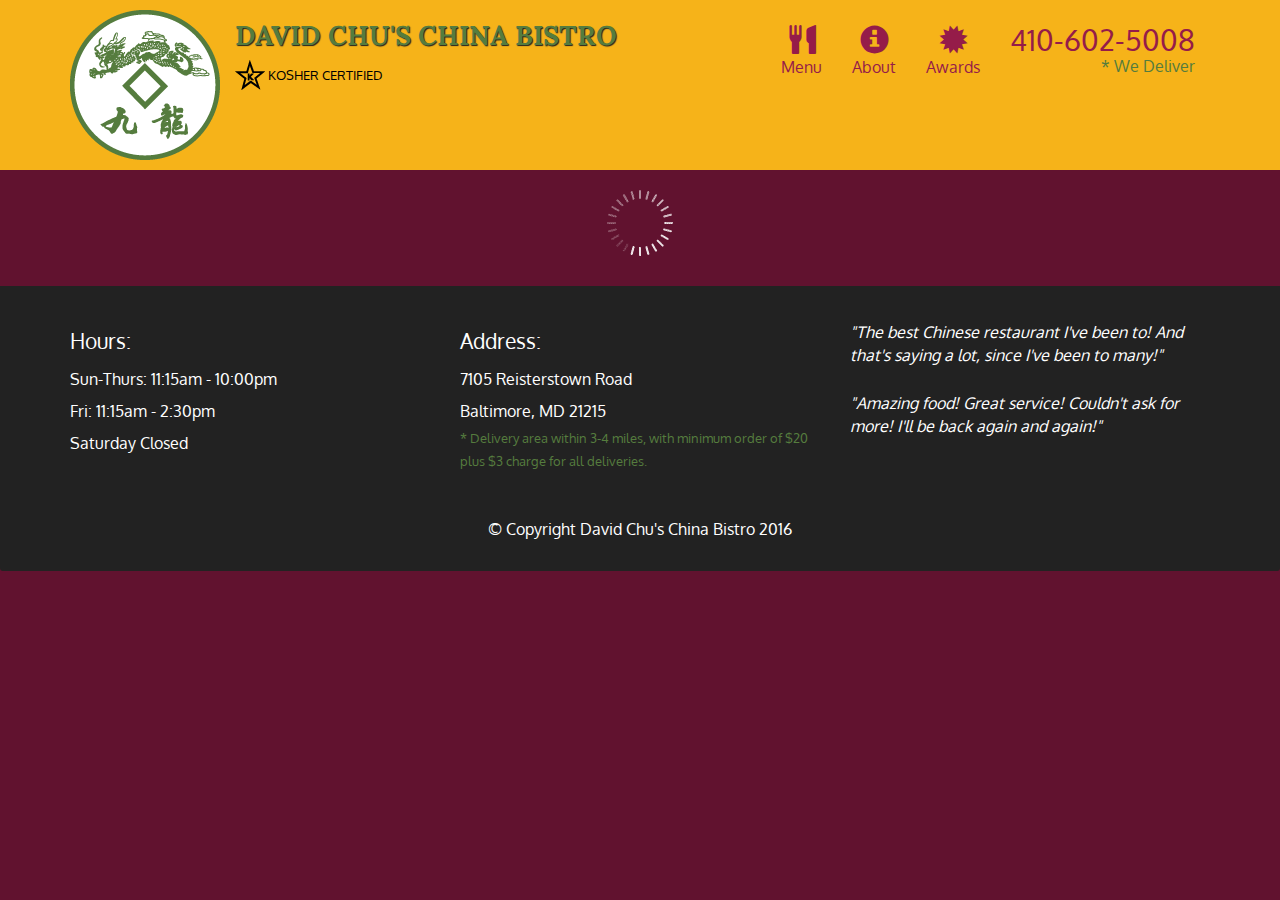
<file: Module5_Assignment/index.html>
<!doctype html>
<html lang="en">
  <head>
    <meta charset="utf-8">
    <meta http-equiv="X-UA-Compatible" content="IE=edge">
    <meta name="viewport" content="width=device-width, initial-scale=1">
    <title>David Chu's China Bistro</title>
    <link rel="stylesheet" href="css/bootstrap.min.css">
    <link rel="stylesheet" href="css/styles.css">
    <link href='https://fonts.googleapis.com/css?family=Oxygen:400,300,700' rel='stylesheet' type='text/css'>
    <link href='https://fonts.googleapis.com/css?family=Lora' rel='stylesheet' type='text/css'>
  </head>
<body>
  <header>
    <nav id="header-nav" class="navbar navbar-default">
      <div class="container">
        <div class="navbar-header">
          <a href="index.html" class="pull-left visible-md visible-lg">
            <div id="logo-img" alt="Logo image"></div>
          </a>

          <div class="navbar-brand">
            <a href="index.html"><h1>David Chu's China Bistro</h1></a>
            <p>
              <img src="images/star-k-logo.png" alt="Kosher certification">
              <span>Kosher Certified</span>
            </p>
          </div>

          <button id="navbarToggle" type="button" class="navbar-toggle collapsed" data-toggle="collapse" data-target="#collapsable-nav" aria-expanded="false">
            <span class="sr-only">Toggle navigation</span>
            <span class="icon-bar"></span>
            <span class="icon-bar"></span>
            <span class="icon-bar"></span>
          </button>
        </div>
        
        <div id="collapsable-nav" class="collapse navbar-collapse">
           <ul id="nav-list" class="nav navbar-nav navbar-right">
            <li id="navHomeButton" class="visible-xs active">
              <a href="index.html">
                <span class="glyphicon glyphicon-home"></span> Home</a>
            </li>
            <li id="navMenuButton">
              <a href="#" onclick="$dc.loadMenuCategories();">
                <span class="glyphicon glyphicon-cutlery"></span><br class="hidden-xs"> Menu</a>
            </li>
            <li>
              <a href="#">
                <span class="glyphicon glyphicon-info-sign"></span><br class="hidden-xs"> About</a>
            </li>
            <li>
              <a href="#">
                <span class="glyphicon glyphicon-certificate"></span><br class="hidden-xs"> Awards</a>
            </li>
            <li id="phone" class="hidden-xs">
              <a href="tel:410-602-5008">
                <span>410-602-5008</span></a><div>* We Deliver</div>
            </li>
          </ul><!-- #nav-list -->
        </div><!-- .collapse .navbar-collapse -->
      </div><!-- .container -->
    </nav><!-- #header-nav -->
  </header>

  <div id="call-btn" class="visible-xs">
    <a class="btn" href="tel:410-602-5008">
    <span class="glyphicon glyphicon-earphone"></span>
    410-602-5008
    </a>
  </div>
  <div id="xs-deliver" class="text-center visible-xs">* We Deliver</div>

  <div id="main-content" class="container"></div>

  <footer class="panel-footer">
    <div class="container">
      <div class="row">
        <section id="hours" class="col-sm-4">
          <span>Hours:</span><br>
          Sun-Thurs: 11:15am - 10:00pm<br>
          Fri: 11:15am - 2:30pm<br>
          Saturday Closed
          <hr class="visible-xs">
        </section>
        <section id="address" class="col-sm-4">
          <span>Address:</span><br>
          7105 Reisterstown Road<br>
          Baltimore, MD 21215
          <p>* Delivery area within 3-4 miles, with minimum order of $20 plus $3 charge for all deliveries.</p>
          <hr class="visible-xs">
        </section>
        <section id="testimonials" class="col-sm-4">
          <p>"The best Chinese restaurant I've been to! And that's saying a lot, since I've been to many!"</p>
          <p>"Amazing food! Great service! Couldn't ask for more! I'll be back again and again!"</p>
        </section>
      </div>
      <div class="text-center">&copy; Copyright David Chu's China Bistro 2016</div>
    </div>
  </footer>

  <!-- jQuery (Bootstrap JS plugins depend on it) -->
  <script src="js/jquery-2.1.4.min.js"></script>
  <script src="js/bootstrap.min.js"></script>
  <script src="js/ajax-utils.js"></script>
  <script src="js/script.js"></script>
</body>
</html>
</file>
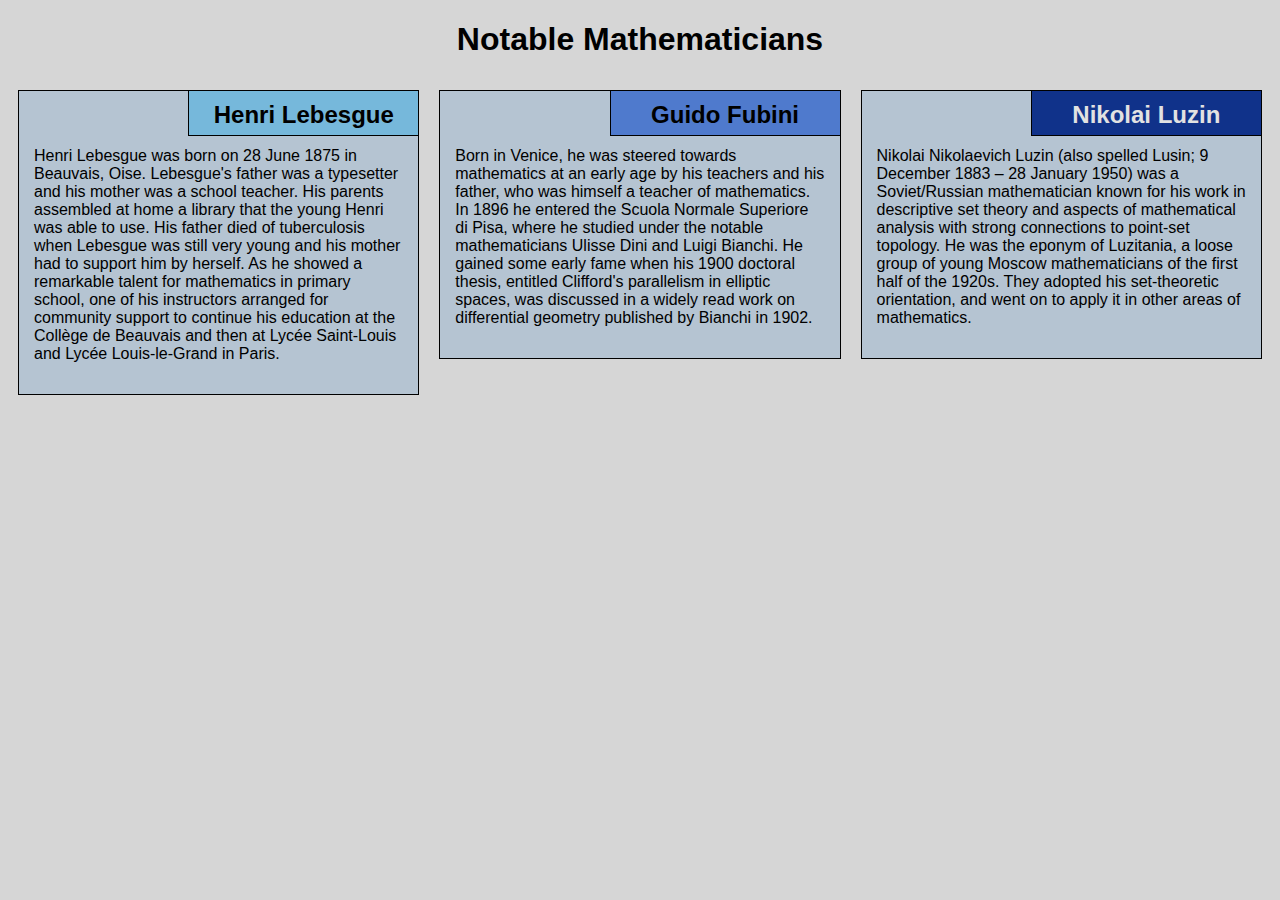
<file: site/test2/index.html>
<!DOCTYPE html>
<html lang="en">

<head>
    <meta charset="utf-8">
    <meta name="viewport" content="width=device-width, initial-scale=1">
    <title>Assignment Solution for Module 2</title>
    <link rel="stylesheet" href="Stylesheet.css">
</head>

<body>
    <h1>Notable Mathematicians</h1>
    <div class="row">
        <div class="col-lg-4 col-md-6 col-sm-12">
            <section class="lebesgue">
                <h2>Henri Lebesgue</h2>
                <p>
                    Henri Lebesgue was born on 28 June 1875 in Beauvais, Oise. Lebesgue's father was a typesetter and his mother was a school teacher. His parents assembled at home a library that the young Henri was able to use. His father died of tuberculosis when Lebesgue
                    was still very young and his mother had to support him by herself. As he showed a remarkable talent for mathematics in primary school, one of his instructors arranged for community support to continue his education at the Collège de
                    Beauvais and then at Lycée Saint-Louis and Lycée Louis-le-Grand in Paris.
                </p>
            </section>
        </div>
        <div class="col-lg-4 col-md-6 col-sm-12">
            <section class="fubini">
                <h2>Guido Fubini</h2>
                <p>
                    Born in Venice, he was steered towards mathematics at an early age by his teachers and his father, who was himself a teacher of mathematics. In 1896 he entered the Scuola Normale Superiore di Pisa, where he studied under the notable mathematicians Ulisse
                    Dini and Luigi Bianchi. He gained some early fame when his 1900 doctoral thesis, entitled Clifford's parallelism in elliptic spaces, was discussed in a widely read work on differential geometry published by Bianchi in 1902.
                </p>
            </section>
        </div>
        <div class="col-lg-4 col-md-12 col-sm-12">
            <section class="luzin">
                <h2>Nikolai Luzin</h2>
                <p>
                    Nikolai Nikolaevich Luzin (also spelled Lusin;   9 December 1883 – 28 January 1950) was a Soviet/Russian mathematician known for his work in descriptive set theory and aspects of mathematical analysis with strong connections to point-set topology. He was
                    the eponym of Luzitania, a loose group of young Moscow mathematicians of the first half of the 1920s. They adopted his set-theoretic orientation, and went on to apply it in other areas of mathematics.
                </p>
            </section>
        </div>
    </div>
</body>

</html>
</file>
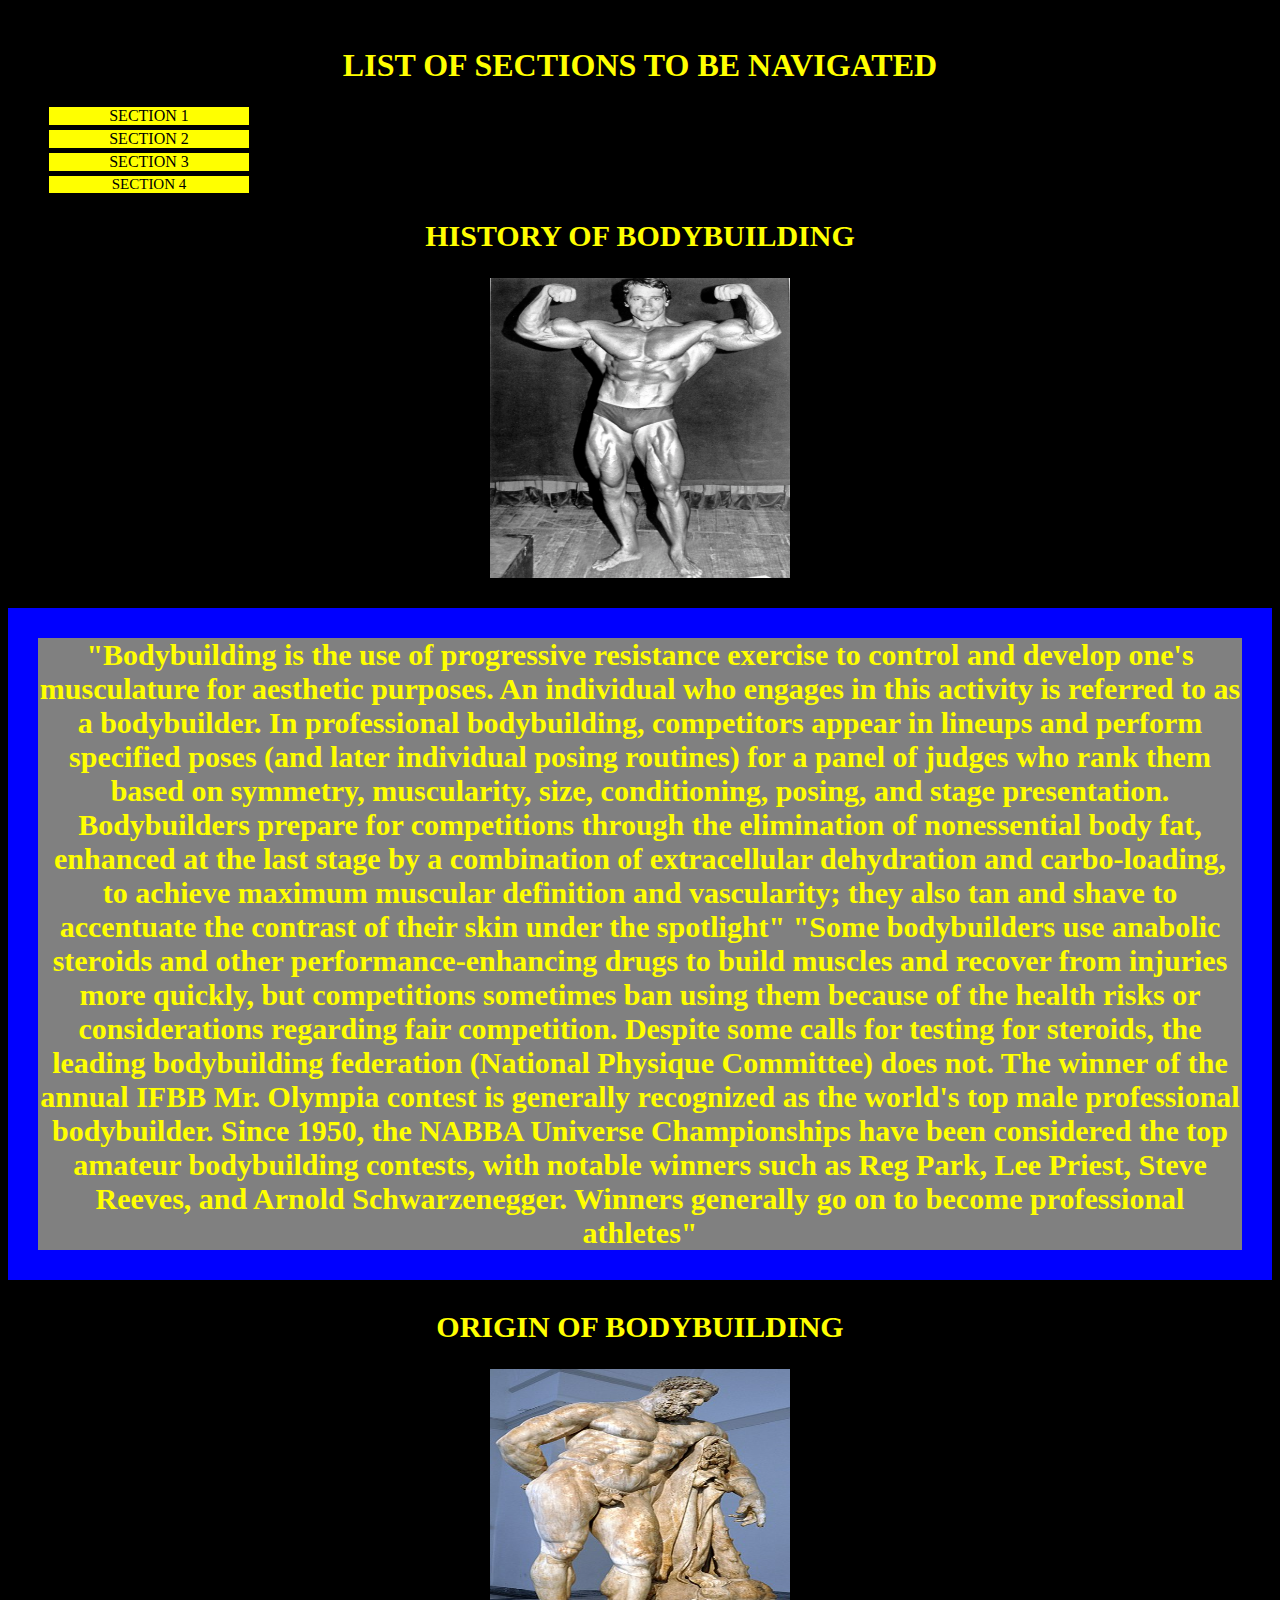
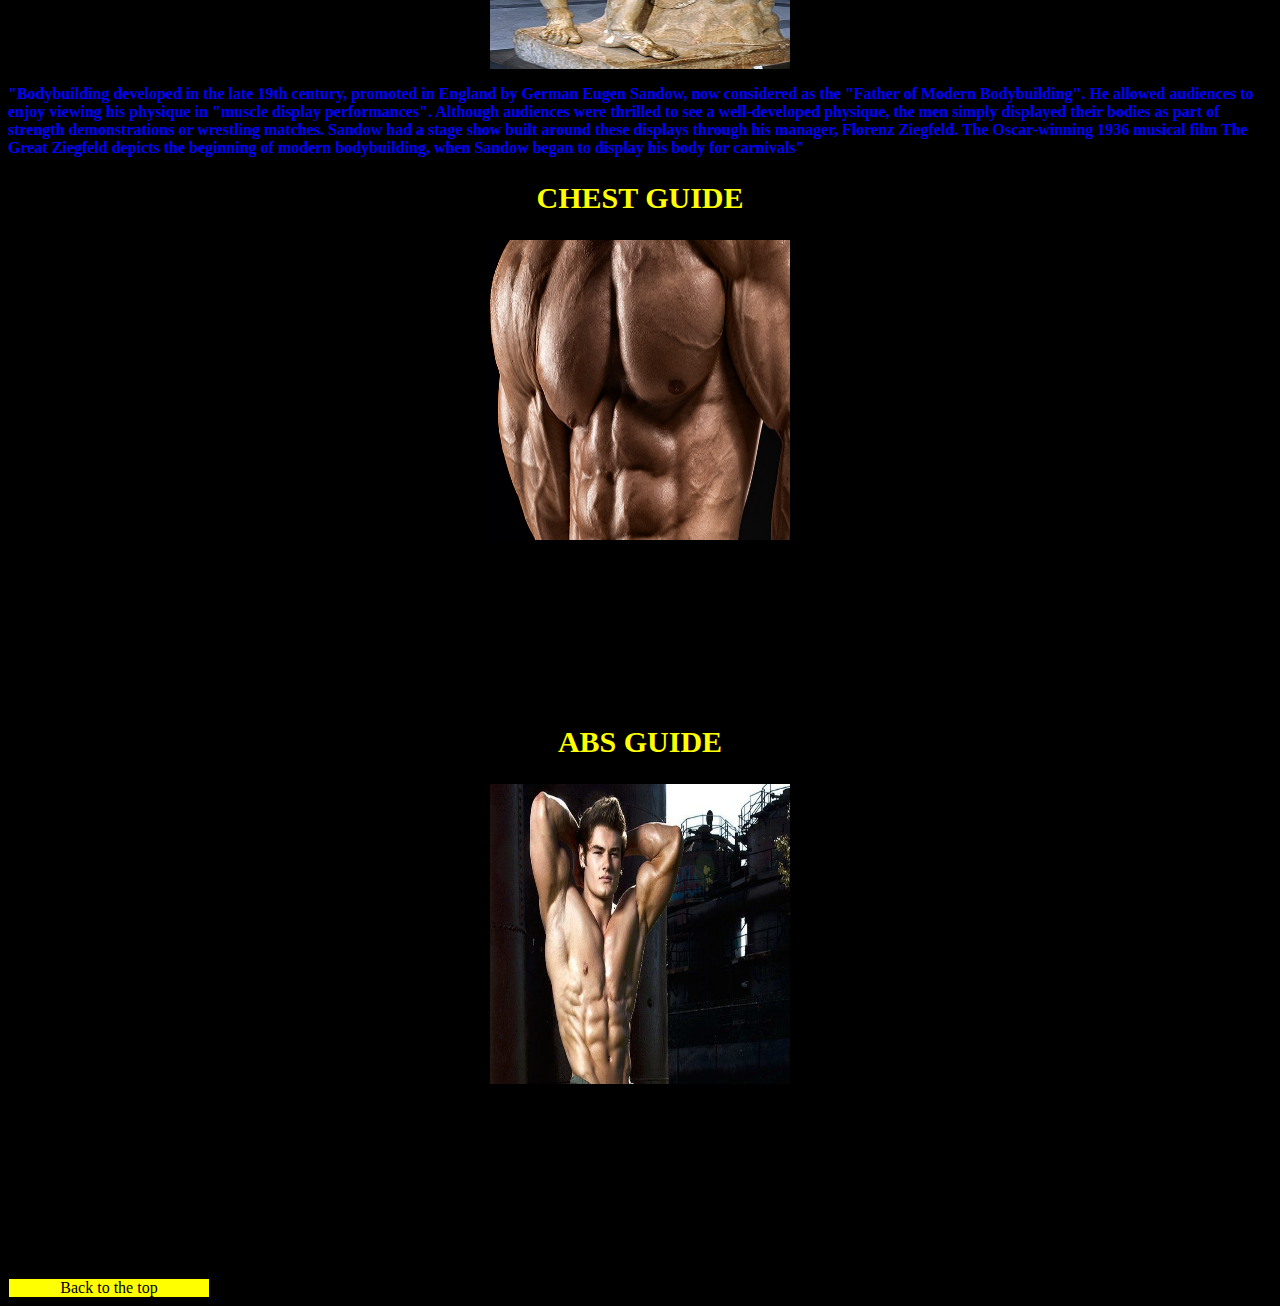
<file: site/Trial/index.html>
<!DOCTYPE /html>
<html>
<head>
	<meta charset="utf-8"
	<title>FRAGMENT IDENTIFIER</title>
	<style>
         .c1,.c2,.c3,.c4,.c5{
			color:yellow; 
			font-weight:bold;
			font-style:roman;
			font-size:30px;
			text-align:center;
			background-color:black;
		}
		p.c6{
		 	color:blue;
		 	font-style:roman;
			background-color:black;
			font-weight:bold;
			folnt-size:40px;
		}
		#TOP{
			color: YELLOW;
			font-weight: BOLD;
			background-color: black;
		}
		section li {
		list-style:none;
		}
		a:link, a:visited{
			text-decoration:none;
			border:1px solid black;
			background-color:yellow;
			color:black;
			display:block;
			width: 200px;
			text-align: center;
			margin-bottom: 3px;
		}
		a:hover, a:active{
			background-color: white;
			color: red;
		}
		section li:nth-child(4){
			font-size:15px;

		}

		</style>
		
</head>
<body style="background-color: black;">
	<section>
	<h1 id=TOP><center>LIST OF SECTIONS TO BE NAVIGATED</center></h1>
	
		<ul>
			<li><a href="#SECTION1" title="SECTION 1">SECTION 1</a></li>
			<li><a href="#SECTION2" title="SECTION 1">SECTION 2</a></li>
			<li><a href="#SECTION3" title="SECTION 3">SECTION 3</a></li>
			<li><a href="#SECTION4" title="SECTION 4" target="_blank">SECTION 4</a></li>
		</ul>
	</section>
	<section id="SECTION1">
		<ceneter><h2 class="c1">HISTORY OF BODYBUILDING</h2></ceneter>
		<center><img src="Arnold_Schwarzenegger_1974.jpeg" height="300" width="300"></center>
		<p class="c5" style="padding: 20px solid yellow; border: 30px solid blue; text-transform:justify;background-color: grey;  ">&quot;Bodybuilding is the use of progressive resistance exercise to control and develop one's musculature for aesthetic purposes. An individual who engages in this activity is referred to as a bodybuilder. In professional bodybuilding, competitors appear in lineups and perform specified poses (and later individual posing routines) for a panel of judges who rank them based on symmetry, muscularity, size, conditioning, posing, and stage presentation. Bodybuilders prepare for competitions through the elimination of nonessential body fat, enhanced at the last stage by a combination of extracellular dehydration and carbo-loading, to achieve maximum muscular definition and vascularity; they also tan and shave to accentuate the contrast of their skin under the spotlight&quot;

&quot;Some bodybuilders use anabolic steroids and other performance-enhancing drugs to build muscles and recover from injuries more quickly, but competitions sometimes ban using them because of the health risks or considerations regarding fair competition. Despite some calls for testing for steroids, the leading bodybuilding federation (National Physique Committee) does not. The winner of the annual IFBB Mr. Olympia contest is generally recognized as the world's top male professional bodybuilder. Since 1950, the NABBA Universe Championships have been considered the top amateur bodybuilding contests, with notable winners such as Reg Park, Lee Priest, Steve Reeves, and Arnold Schwarzenegger. Winners generally go on to become professional athletes&quot;</p>
</section>
<center><section id="SECTION2"></center>
	<center><h2 class="c2">ORIGIN OF BODYBUILDING<h2></center>
	<center><img src="hercules.jpeg" height="300" width="300"></center>
	<p class="c6">&quot;Bodybuilding developed in the late 19th century, promoted in England by German Eugen Sandow, now considered as the "Father of Modern Bodybuilding". He allowed audiences to enjoy viewing his physique in "muscle display performances". Although audiences were thrilled to see a well-developed physique, the men simply displayed their bodies as part of strength demonstrations or wrestling matches. Sandow had a stage show built around these displays through his manager, Florenz Ziegfeld. The Oscar-winning 1936 musical film The Great Ziegfeld depicts the beginning of modern bodybuilding, when Sandow began to display his body for carnivals&quot;</p>
</section>
<center><section id="SECTION3"></center>
	<center><h2 class="c3">CHEST GUIDE<h2></center>
	<center><img src="chest.jpeg" height="300" width="300"></center>
		<p>&quot;Chest training gotten stale? Here's a superset that'll change that.

Both exercises will leave your pecs screaming with tension in both the shortened and lengthened position. And before anyone asks, yes, you can do these exercises separately if you train in a sardine-packed commercial gym where supersets are impractical.

A1. Rotating Ring Push-Up

This is great for establishing a solid mind-muscle connection in just a few reps. You're able to get your chest stretched at the bottom while it fully shortens at the top.

Start with your hands pronated.
Lower your chest as you rotate your hands into a semi-supinated position.
Brace and keep stable as you push up.
Pronate your arms together and squeeze your chest at the top.
A2. Incline Cable Press to Eccentric Flye

This compound exercise isolates the pecs. It allows you to overload both lifting phases, especially the eccentric which often doesn't get enough action (unless special techniques are used). This overloading of the eccentric has also been shown to help with tightness and flexibility as well (1).

The incline position also allows you to bias the upper chest (clavicular head) a bit more.

Start by doing a cable press.
Then slowly transition to a flye position.
Release slowly as you let the fibers stretch under tension.
Reset and repeat.
Programming
Apply progressive overload on both of these exercises in the 8-15 rep range and your chest will puff up like a balloon. These two exercises can be done at the beginning, middle, or end of your workout. Don't overthink it. Just get stronger&quot;
	</p>
</section>
<center><section id="SECTION4"></center>
	<center><h2 class="c4">ABS GUIDE</h2></center>
	<center><img src="abs.jpeg" height="300" width="300"></center>
	<p>&quot;welcome to the latest addition of "yeah, that's basically impossible." Today, we're examining the fitness goal many have attempted and few have actually achieved: le six pack.

If Instagram is any indication, six packs are as common as magical clear baby skin on adults and perfectly organized closets. But, like those things, they're hard to find IRL. If this makes you feel sad or maybe even mad at me, I'm sorry. But you should know that actual experts on fitness and nutrition things, like Stephen Ball, professor of nutrition and exercise physiology at the University of Missouri, are on my side. “Very few people can achieve this look, regardless of what they do,” says Ball.

This content is imported from You may be able to find the same content in another format, or you may be able to find more information, at their web site.

Here's the that on that: Your rectus abdominis—my favorite muscle group on Jason Derulo—is typically covered by fat (because biology). And you can't uncover it by doing things like crunches and planks, Ball says. “It’s very unrealistic for most people to have body fat percentages low enough to see the abs.”

That, and I cannot stress this enough, is very much normal, and fine, and healthy, and truly the last thing you should worry about right now (or ever).

The best part about this news (besides validating your decision to never care about stomach muscles ever again), is that strengthening your abs is beneficial for your posture, prevents exercise-induced injuries from things like running, and enables you to hold an impressively-long plank. These are the things your abs WANT to do for you. Don't put those babies in a corner&quot;</p>
</section>
<a href="#top">Back to the top</a>
</body>
</html>
</file>
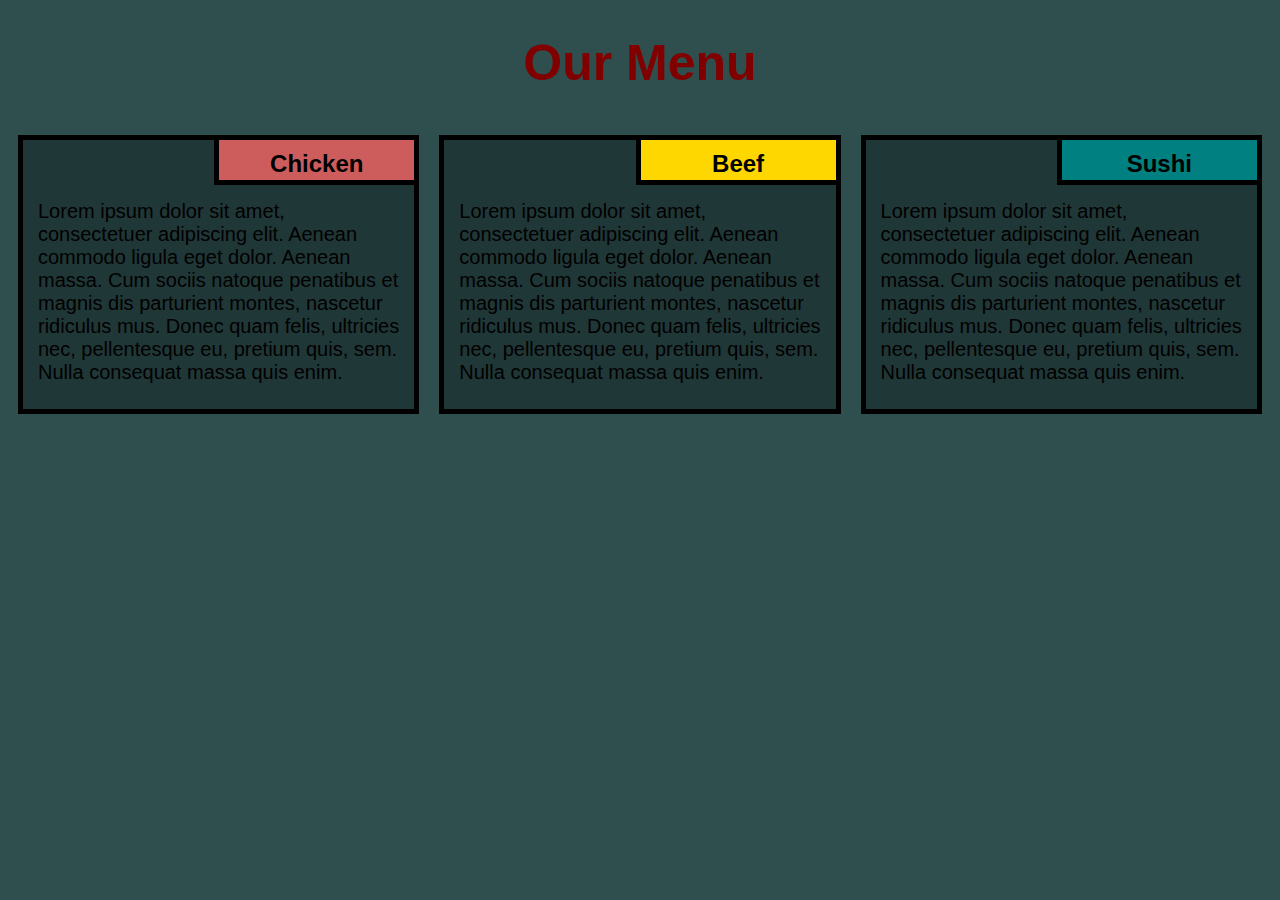
<file: Module2-Assignment/Restuarant-menu-page.html>
<!DOCTYPE html>
<html>
<head>

<title>CHUNKY'S RESTUARANT</title>
<meta name="viewport" content="width=device-width, initial-scale=1">
<link rel="stylesheet" type="text/css" href="Stylesheet.css">

</head>
<body>
<h1>Our Menu</h1>


<div class="row">
  <div class="col-lg-4 col-md-6 col-sm-12">
  	<section class="box1">
      <h2 class="name1">Chicken</h2>
  		<p>Lorem ipsum dolor sit amet, consectetuer adipiscing elit. Aenean commodo ligula eget dolor. Aenean massa. Cum sociis natoque penatibus et magnis dis parturient montes, nascetur ridiculus mus. Donec quam felis, ultricies nec, pellentesque eu, pretium quis, sem. Nulla consequat massa quis enim.</p>
  	</section>
  </div>

  <div class="col-lg-4 col-md-6 col-sm-12">
  	<section class="box2">
   		<h2>Beef</h2>
   		<p>Lorem ipsum dolor sit amet, consectetuer adipiscing elit. Aenean commodo ligula eget dolor. Aenean massa. Cum sociis natoque penatibus et magnis dis parturient montes, nascetur ridiculus mus. Donec quam felis, ultricies nec, pellentesque eu, pretium quis, sem. Nulla consequat massa quis enim.</p>
  	</section>
  </div>

  <div class="col-lg-4 col-md-12 col-sm-12">
  	<section class="box3">
  		<h2>Sushi</h2>
  		<p>Lorem ipsum dolor sit amet, consectetuer adipiscing elit. Aenean commodo ligula eget dolor. Aenean massa. Cum sociis natoque penatibus et magnis dis parturient montes, nascetur ridiculus mus. Donec quam felis, ultricies nec, pellentesque eu, pretium quis, sem. Nulla consequat massa quis enim.</p>
  	</section>	
  </div>
</div>
</body>
</html>
</file>
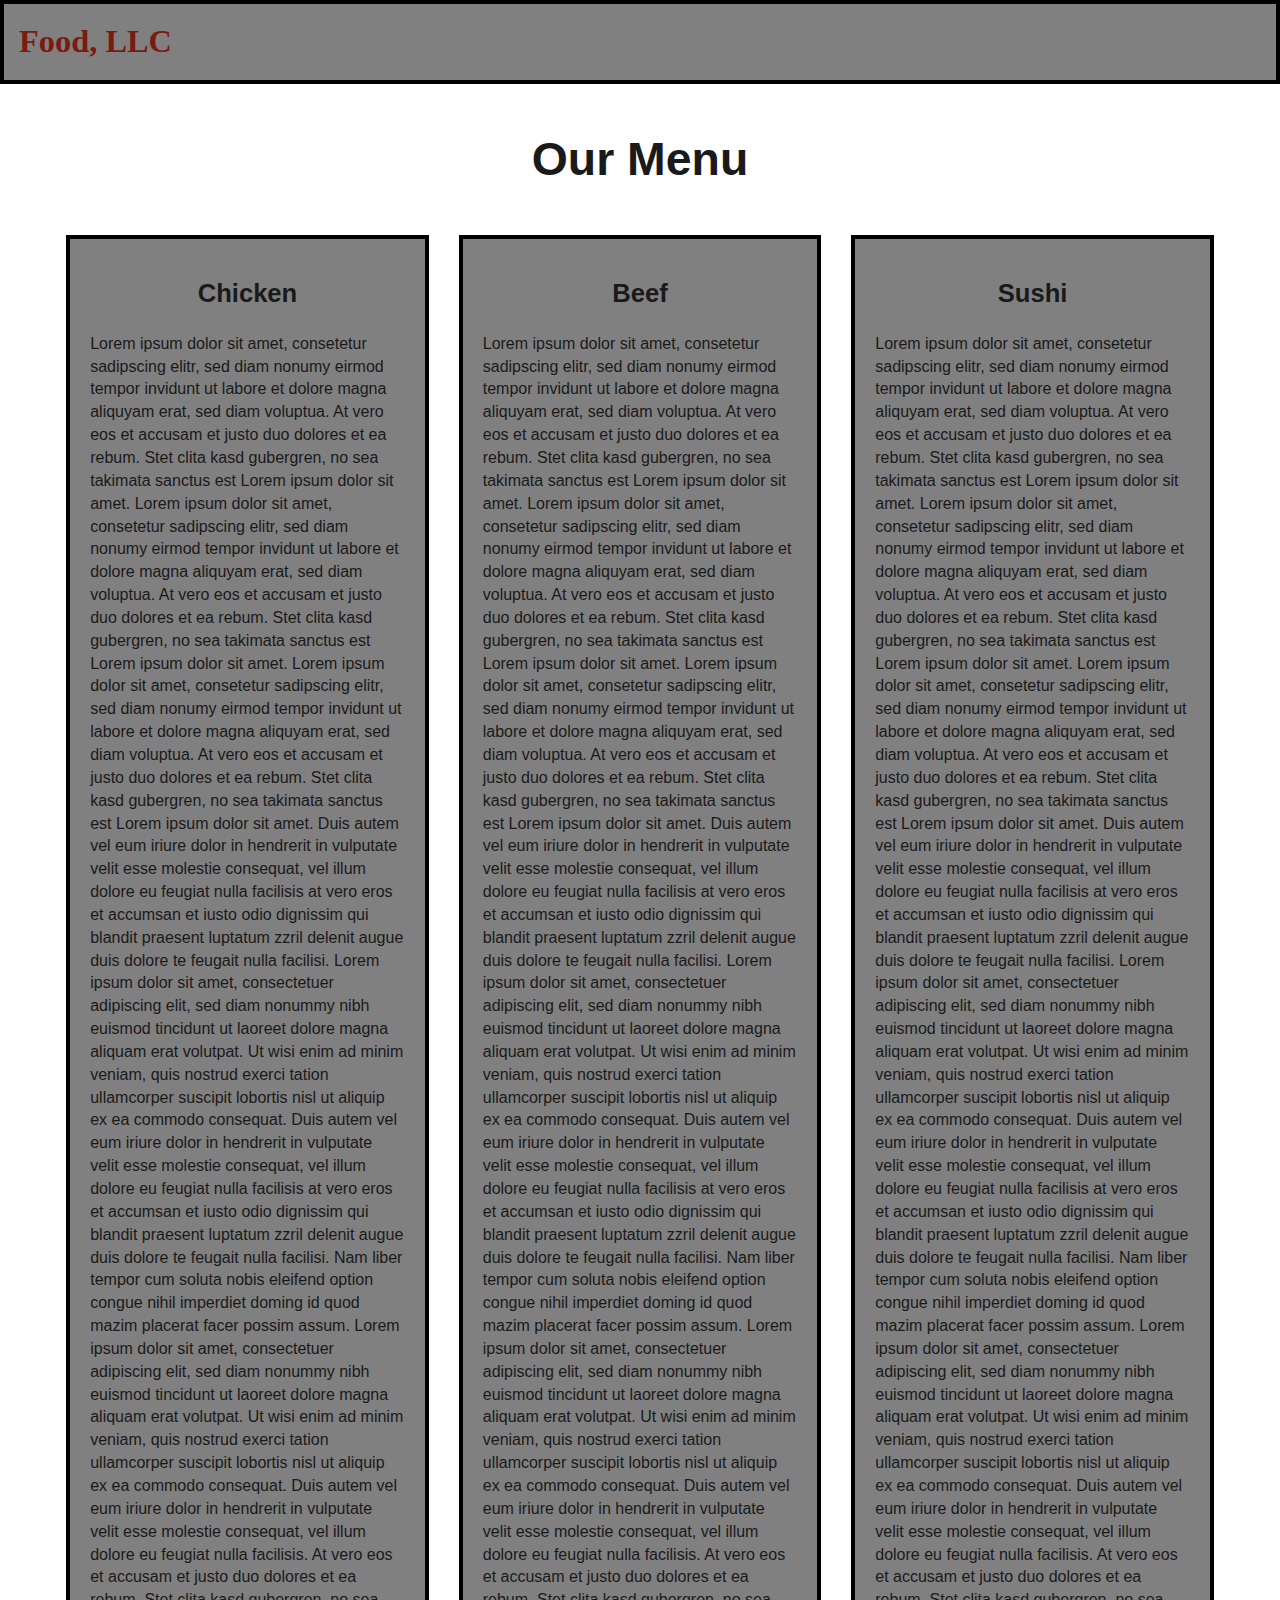
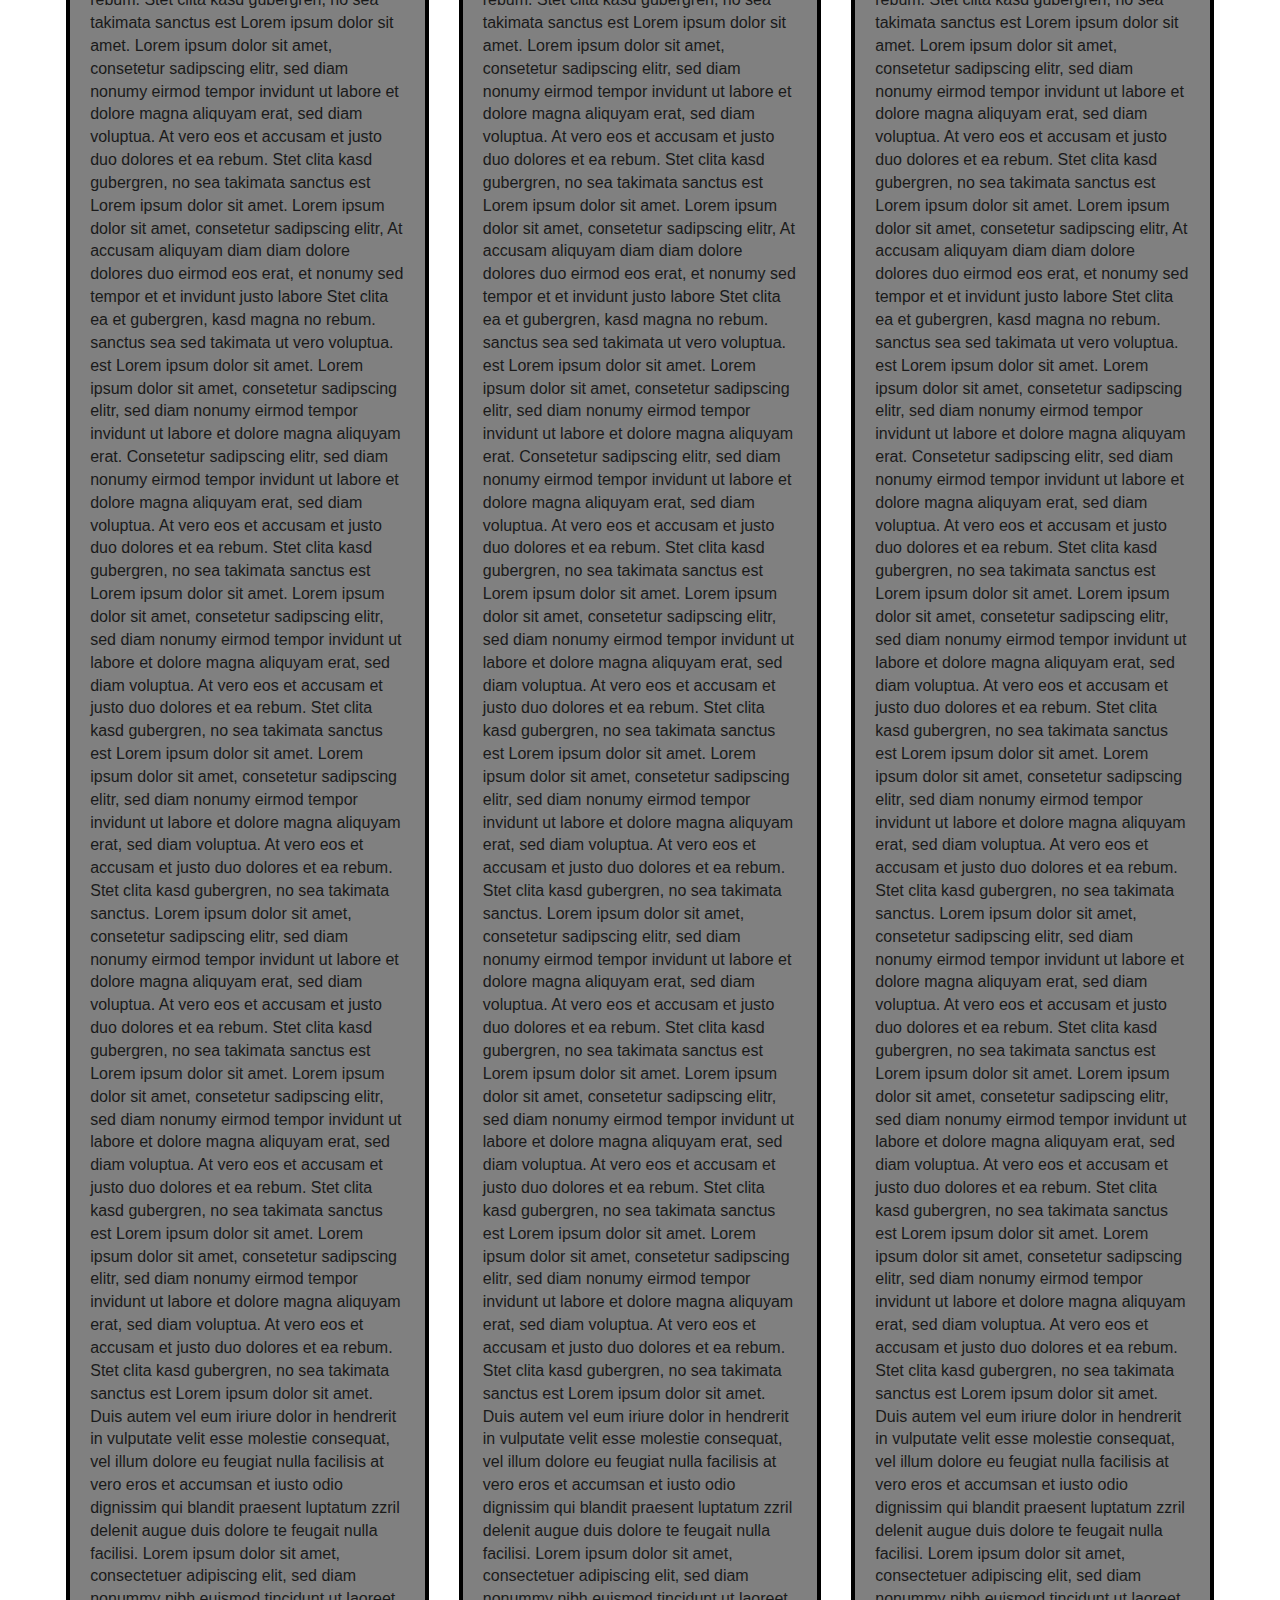
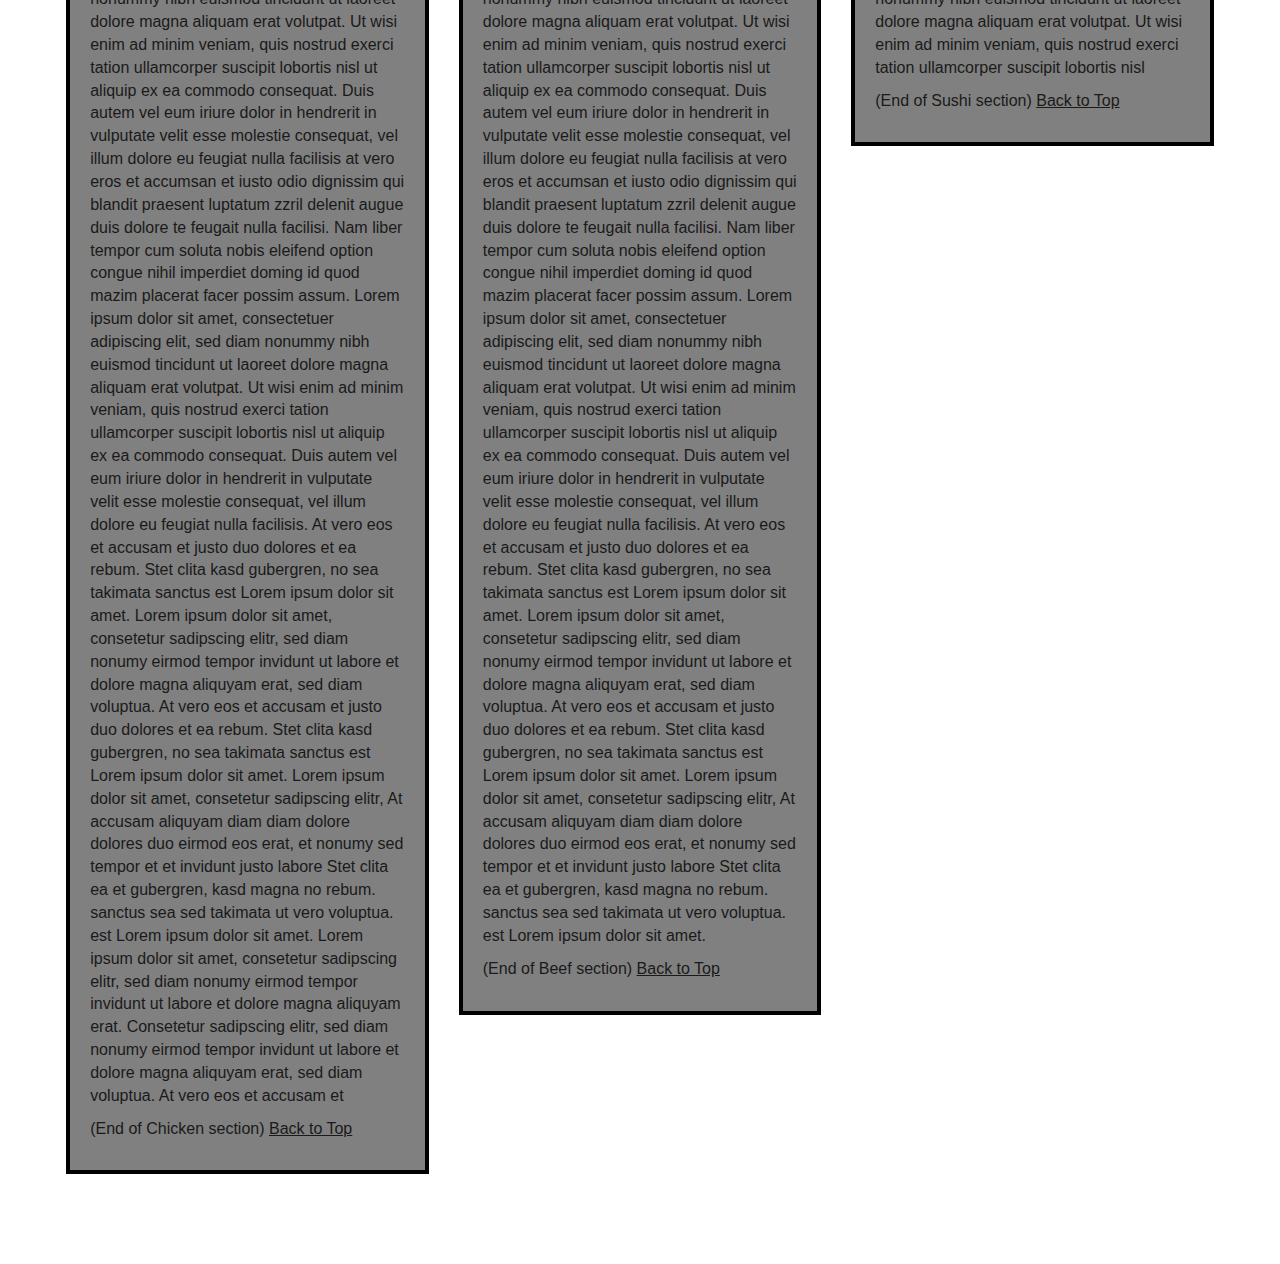
<file: Module3-Assignment/Restuarant-Page.html>
<!DOCTYPE html>
<html>

<head>
    <meta charset="utf-8">
    <meta http-equiv="X-UA-Compatible" content="IE=edge">
    <meta name="viewport" content="width=device-width, initial-scale=1">
    <title>Restuarant-Page</title>
    <link rel="stylesheet" href="css/bootstrap.min.css">
    <link rel="stylesheet" href="css/styles.css">
   
</head>

<body>
    <header>
        <nav id="header-nav" class="navbar navbar-default">
            <div class="container-fluid">
                <div class="navbar-header">
                    <div class="navbar-brand">
                        <a href="Restuarant-Page.html"><h1>Food, LLC</h1></a>
                    </div>

                    <button type="button" class="navbar-toggle collapsed visible-xs" data-toggle="collapse" data-target="#collapsable-nav" aria-expanded="false">
                        <span class="sr-only">Toggle navigation</span>
                        <span class="icon-bar"></span>
                        <span class="icon-bar"></span>
                        <span class="icon-bar"></span>
                    </button>
                </div>

                <div id="collapsable-nav" class="collapse navbar-collapse">
                    <ul id="nav-list" class="nav navbar-nav navbar-right visible-xs text-center">
                        <li>
                            <a class="h1" href="#chicken-tile"><br class="hidden-xs"> Chicken</a>
                        </li>
                        <li>
                            <a class="h1" href="#beef-tile"><br class="hidden-xs"> Beef</a>
                        </li>
                        <li>
                            <a class="h1" href="#sushi-tile"><br class="hidden-xs"> Sushi</a>
                        </li>
                    </ul>
                </div>
            </div>
        </nav>
    </header>

    <div id="main-content" class="container">
        <h2 id="top-heading" class="text-center">Our Menu</h2>
        <div id="home-tiles" class="row">
            <div class="col-md-4 col-sm-6 col-xs-12">
                <div id="chicken-tile">
                    <section>
                        <h3 class="text-center">Chicken</h3>
                        <p>
                            Lorem ipsum dolor sit amet, consetetur sadipscing elitr, sed diam nonumy eirmod tempor invidunt ut labore et dolore magna aliquyam erat, sed diam voluptua. At vero eos et accusam et justo duo dolores et ea rebum. Stet clita kasd gubergren, no sea takimata
                            sanctus est Lorem ipsum dolor sit amet. Lorem ipsum dolor sit amet, consetetur sadipscing elitr, sed diam nonumy eirmod tempor invidunt ut labore et dolore magna aliquyam erat, sed diam voluptua. At vero eos et accusam et justo
                            duo dolores et ea rebum. Stet clita kasd gubergren, no sea takimata sanctus est Lorem ipsum dolor sit amet. Lorem ipsum dolor sit amet, consetetur sadipscing elitr, sed diam nonumy eirmod tempor invidunt ut labore et dolore
                            magna aliquyam erat, sed diam voluptua. At vero eos et accusam et justo duo dolores et ea rebum. Stet clita kasd gubergren, no sea takimata sanctus est Lorem ipsum dolor sit amet. Duis autem vel eum iriure dolor in hendrerit
                            in vulputate velit esse molestie consequat, vel illum dolore eu feugiat nulla facilisis at vero eros et accumsan et iusto odio dignissim qui blandit praesent luptatum zzril delenit augue duis dolore te feugait nulla facilisi.
                            Lorem ipsum dolor sit amet, consectetuer adipiscing elit, sed diam nonummy nibh euismod tincidunt ut laoreet dolore magna aliquam erat volutpat. Ut wisi enim ad minim veniam, quis nostrud exerci tation ullamcorper suscipit
                            lobortis nisl ut aliquip ex ea commodo consequat. Duis autem vel eum iriure dolor in hendrerit in vulputate velit esse molestie consequat, vel illum dolore eu feugiat nulla facilisis at vero eros et accumsan et iusto odio dignissim
                            qui blandit praesent luptatum zzril delenit augue duis dolore te feugait nulla facilisi. Nam liber tempor cum soluta nobis eleifend option congue nihil imperdiet doming id quod mazim placerat facer possim assum. Lorem ipsum
                            dolor sit amet, consectetuer adipiscing elit, sed diam nonummy nibh euismod tincidunt ut laoreet dolore magna aliquam erat volutpat. Ut wisi enim ad minim veniam, quis nostrud exerci tation ullamcorper suscipit lobortis nisl
                            ut aliquip ex ea commodo consequat. Duis autem vel eum iriure dolor in hendrerit in vulputate velit esse molestie consequat, vel illum dolore eu feugiat nulla facilisis. At vero eos et accusam et justo duo dolores et ea rebum.
                            Stet clita kasd gubergren, no sea takimata sanctus est Lorem ipsum dolor sit amet. Lorem ipsum dolor sit amet, consetetur sadipscing elitr, sed diam nonumy eirmod tempor invidunt ut labore et dolore magna aliquyam erat, sed
                            diam voluptua. At vero eos et accusam et justo duo dolores et ea rebum. Stet clita kasd gubergren, no sea takimata sanctus est Lorem ipsum dolor sit amet. Lorem ipsum dolor sit amet, consetetur sadipscing elitr, At accusam
                            aliquyam diam diam dolore dolores duo eirmod eos erat, et nonumy sed tempor et et invidunt justo labore Stet clita ea et gubergren, kasd magna no rebum. sanctus sea sed takimata ut vero voluptua. est Lorem ipsum dolor sit amet.
                            Lorem ipsum dolor sit amet, consetetur sadipscing elitr, sed diam nonumy eirmod tempor invidunt ut labore et dolore magna aliquyam erat. Consetetur sadipscing elitr, sed diam nonumy eirmod tempor invidunt ut labore et dolore
                            magna aliquyam erat, sed diam voluptua. At vero eos et accusam et justo duo dolores et ea rebum. Stet clita kasd gubergren, no sea takimata sanctus est Lorem ipsum dolor sit amet. Lorem ipsum dolor sit amet, consetetur sadipscing
                            elitr, sed diam nonumy eirmod tempor invidunt ut labore et dolore magna aliquyam erat, sed diam voluptua. At vero eos et accusam et justo duo dolores et ea rebum. Stet clita kasd gubergren, no sea takimata sanctus est Lorem
                            ipsum dolor sit amet. Lorem ipsum dolor sit amet, consetetur sadipscing elitr, sed diam nonumy eirmod tempor invidunt ut labore et dolore magna aliquyam erat, sed diam voluptua. At vero eos et accusam et justo duo dolores et
                            ea rebum. Stet clita kasd gubergren, no sea takimata sanctus. Lorem ipsum dolor sit amet, consetetur sadipscing elitr, sed diam nonumy eirmod tempor invidunt ut labore et dolore magna aliquyam erat, sed diam voluptua. At vero
                            eos et accusam et justo duo dolores et ea rebum. Stet clita kasd gubergren, no sea takimata sanctus est Lorem ipsum dolor sit amet. Lorem ipsum dolor sit amet, consetetur sadipscing elitr, sed diam nonumy eirmod tempor invidunt
                            ut labore et dolore magna aliquyam erat, sed diam voluptua. At vero eos et accusam et justo duo dolores et ea rebum. Stet clita kasd gubergren, no sea takimata sanctus est Lorem ipsum dolor sit amet. Lorem ipsum dolor sit amet,
                            consetetur sadipscing elitr, sed diam nonumy eirmod tempor invidunt ut labore et dolore magna aliquyam erat, sed diam voluptua. At vero eos et accusam et justo duo dolores et ea rebum. Stet clita kasd gubergren, no sea takimata
                            sanctus est Lorem ipsum dolor sit amet. Duis autem vel eum iriure dolor in hendrerit in vulputate velit esse molestie consequat, vel illum dolore eu feugiat nulla facilisis at vero eros et accumsan et iusto odio dignissim qui
                            blandit praesent luptatum zzril delenit augue duis dolore te feugait nulla facilisi. Lorem ipsum dolor sit amet, consectetuer adipiscing elit, sed diam nonummy nibh euismod tincidunt ut laoreet dolore magna aliquam erat volutpat.
                            Ut wisi enim ad minim veniam, quis nostrud exerci tation ullamcorper suscipit lobortis nisl ut aliquip ex ea commodo consequat. Duis autem vel eum iriure dolor in hendrerit in vulputate velit esse molestie consequat, vel illum
                            dolore eu feugiat nulla facilisis at vero eros et accumsan et iusto odio dignissim qui blandit praesent luptatum zzril delenit augue duis dolore te feugait nulla facilisi. Nam liber tempor cum soluta nobis eleifend option congue
                            nihil imperdiet doming id quod mazim placerat facer possim assum. Lorem ipsum dolor sit amet, consectetuer adipiscing elit, sed diam nonummy nibh euismod tincidunt ut laoreet dolore magna aliquam erat volutpat. Ut wisi enim
                            ad minim veniam, quis nostrud exerci tation ullamcorper suscipit lobortis nisl ut aliquip ex ea commodo consequat. Duis autem vel eum iriure dolor in hendrerit in vulputate velit esse molestie consequat, vel illum dolore eu
                            feugiat nulla facilisis. At vero eos et accusam et justo duo dolores et ea rebum. Stet clita kasd gubergren, no sea takimata sanctus est Lorem ipsum dolor sit amet. Lorem ipsum dolor sit amet, consetetur sadipscing elitr, sed
                            diam nonumy eirmod tempor invidunt ut labore et dolore magna aliquyam erat, sed diam voluptua. At vero eos et accusam et justo duo dolores et ea rebum. Stet clita kasd gubergren, no sea takimata sanctus est Lorem ipsum dolor
                            sit amet. Lorem ipsum dolor sit amet, consetetur sadipscing elitr, At accusam aliquyam diam diam dolore dolores duo eirmod eos erat, et nonumy sed tempor et et invidunt justo labore Stet clita ea et gubergren, kasd magna no
                            rebum. sanctus sea sed takimata ut vero voluptua. est Lorem ipsum dolor sit amet. Lorem ipsum dolor sit amet, consetetur sadipscing elitr, sed diam nonumy eirmod tempor invidunt ut labore et dolore magna aliquyam erat. Consetetur
                            sadipscing elitr, sed diam nonumy eirmod tempor invidunt ut labore et dolore magna aliquyam erat, sed diam voluptua. At vero eos et accusam et
                        </p>
                        <p>
                            (End of Chicken section) <a class="h2" href="#top-heading">Back to Top</a>
                        </p>
                    </section>
                </div>
            </div>
            <div class="col-md-4 col-sm-6 col-xs-12">
                <div id="beef-tile">
                    <section>
                        <h3 class="text-center">Beef</h3>
                        <p>
                            Lorem ipsum dolor sit amet, consetetur sadipscing elitr, sed diam nonumy eirmod tempor invidunt ut labore et dolore magna aliquyam erat, sed diam voluptua. At vero eos et accusam et justo duo dolores et ea rebum. Stet clita kasd gubergren, no sea takimata
                            sanctus est Lorem ipsum dolor sit amet. Lorem ipsum dolor sit amet, consetetur sadipscing elitr, sed diam nonumy eirmod tempor invidunt ut labore et dolore magna aliquyam erat, sed diam voluptua. At vero eos et accusam et justo
                            duo dolores et ea rebum. Stet clita kasd gubergren, no sea takimata sanctus est Lorem ipsum dolor sit amet. Lorem ipsum dolor sit amet, consetetur sadipscing elitr, sed diam nonumy eirmod tempor invidunt ut labore et dolore
                            magna aliquyam erat, sed diam voluptua. At vero eos et accusam et justo duo dolores et ea rebum. Stet clita kasd gubergren, no sea takimata sanctus est Lorem ipsum dolor sit amet. Duis autem vel eum iriure dolor in hendrerit
                            in vulputate velit esse molestie consequat, vel illum dolore eu feugiat nulla facilisis at vero eros et accumsan et iusto odio dignissim qui blandit praesent luptatum zzril delenit augue duis dolore te feugait nulla facilisi.
                            Lorem ipsum dolor sit amet, consectetuer adipiscing elit, sed diam nonummy nibh euismod tincidunt ut laoreet dolore magna aliquam erat volutpat. Ut wisi enim ad minim veniam, quis nostrud exerci tation ullamcorper suscipit
                            lobortis nisl ut aliquip ex ea commodo consequat. Duis autem vel eum iriure dolor in hendrerit in vulputate velit esse molestie consequat, vel illum dolore eu feugiat nulla facilisis at vero eros et accumsan et iusto odio dignissim
                            qui blandit praesent luptatum zzril delenit augue duis dolore te feugait nulla facilisi. Nam liber tempor cum soluta nobis eleifend option congue nihil imperdiet doming id quod mazim placerat facer possim assum. Lorem ipsum
                            dolor sit amet, consectetuer adipiscing elit, sed diam nonummy nibh euismod tincidunt ut laoreet dolore magna aliquam erat volutpat. Ut wisi enim ad minim veniam, quis nostrud exerci tation ullamcorper suscipit lobortis nisl
                            ut aliquip ex ea commodo consequat. Duis autem vel eum iriure dolor in hendrerit in vulputate velit esse molestie consequat, vel illum dolore eu feugiat nulla facilisis. At vero eos et accusam et justo duo dolores et ea rebum.
                            Stet clita kasd gubergren, no sea takimata sanctus est Lorem ipsum dolor sit amet. Lorem ipsum dolor sit amet, consetetur sadipscing elitr, sed diam nonumy eirmod tempor invidunt ut labore et dolore magna aliquyam erat, sed
                            diam voluptua. At vero eos et accusam et justo duo dolores et ea rebum. Stet clita kasd gubergren, no sea takimata sanctus est Lorem ipsum dolor sit amet. Lorem ipsum dolor sit amet, consetetur sadipscing elitr, At accusam
                            aliquyam diam diam dolore dolores duo eirmod eos erat, et nonumy sed tempor et et invidunt justo labore Stet clita ea et gubergren, kasd magna no rebum. sanctus sea sed takimata ut vero voluptua. est Lorem ipsum dolor sit amet.
                            Lorem ipsum dolor sit amet, consetetur sadipscing elitr, sed diam nonumy eirmod tempor invidunt ut labore et dolore magna aliquyam erat. Consetetur sadipscing elitr, sed diam nonumy eirmod tempor invidunt ut labore et dolore
                            magna aliquyam erat, sed diam voluptua. At vero eos et accusam et justo duo dolores et ea rebum. Stet clita kasd gubergren, no sea takimata sanctus est Lorem ipsum dolor sit amet. Lorem ipsum dolor sit amet, consetetur sadipscing
                            elitr, sed diam nonumy eirmod tempor invidunt ut labore et dolore magna aliquyam erat, sed diam voluptua. At vero eos et accusam et justo duo dolores et ea rebum. Stet clita kasd gubergren, no sea takimata sanctus est Lorem
                            ipsum dolor sit amet. Lorem ipsum dolor sit amet, consetetur sadipscing elitr, sed diam nonumy eirmod tempor invidunt ut labore et dolore magna aliquyam erat, sed diam voluptua. At vero eos et accusam et justo duo dolores et
                            ea rebum. Stet clita kasd gubergren, no sea takimata sanctus. Lorem ipsum dolor sit amet, consetetur sadipscing elitr, sed diam nonumy eirmod tempor invidunt ut labore et dolore magna aliquyam erat, sed diam voluptua. At vero
                            eos et accusam et justo duo dolores et ea rebum. Stet clita kasd gubergren, no sea takimata sanctus est Lorem ipsum dolor sit amet. Lorem ipsum dolor sit amet, consetetur sadipscing elitr, sed diam nonumy eirmod tempor invidunt
                            ut labore et dolore magna aliquyam erat, sed diam voluptua. At vero eos et accusam et justo duo dolores et ea rebum. Stet clita kasd gubergren, no sea takimata sanctus est Lorem ipsum dolor sit amet. Lorem ipsum dolor sit amet,
                            consetetur sadipscing elitr, sed diam nonumy eirmod tempor invidunt ut labore et dolore magna aliquyam erat, sed diam voluptua. At vero eos et accusam et justo duo dolores et ea rebum. Stet clita kasd gubergren, no sea takimata
                            sanctus est Lorem ipsum dolor sit amet. Duis autem vel eum iriure dolor in hendrerit in vulputate velit esse molestie consequat, vel illum dolore eu feugiat nulla facilisis at vero eros et accumsan et iusto odio dignissim qui
                            blandit praesent luptatum zzril delenit augue duis dolore te feugait nulla facilisi. Lorem ipsum dolor sit amet, consectetuer adipiscing elit, sed diam nonummy nibh euismod tincidunt ut laoreet dolore magna aliquam erat volutpat.
                            Ut wisi enim ad minim veniam, quis nostrud exerci tation ullamcorper suscipit lobortis nisl ut aliquip ex ea commodo consequat. Duis autem vel eum iriure dolor in hendrerit in vulputate velit esse molestie consequat, vel illum
                            dolore eu feugiat nulla facilisis at vero eros et accumsan et iusto odio dignissim qui blandit praesent luptatum zzril delenit augue duis dolore te feugait nulla facilisi. Nam liber tempor cum soluta nobis eleifend option congue
                            nihil imperdiet doming id quod mazim placerat facer possim assum. Lorem ipsum dolor sit amet, consectetuer adipiscing elit, sed diam nonummy nibh euismod tincidunt ut laoreet dolore magna aliquam erat volutpat. Ut wisi enim
                            ad minim veniam, quis nostrud exerci tation ullamcorper suscipit lobortis nisl ut aliquip ex ea commodo consequat. Duis autem vel eum iriure dolor in hendrerit in vulputate velit esse molestie consequat, vel illum dolore eu
                            feugiat nulla facilisis. At vero eos et accusam et justo duo dolores et ea rebum. Stet clita kasd gubergren, no sea takimata sanctus est Lorem ipsum dolor sit amet. Lorem ipsum dolor sit amet, consetetur sadipscing elitr, sed
                            diam nonumy eirmod tempor invidunt ut labore et dolore magna aliquyam erat, sed diam voluptua. At vero eos et accusam et justo duo dolores et ea rebum. Stet clita kasd gubergren, no sea takimata sanctus est Lorem ipsum dolor
                            sit amet. Lorem ipsum dolor sit amet, consetetur sadipscing elitr, At accusam aliquyam diam diam dolore dolores duo eirmod eos erat, et nonumy sed tempor et et invidunt justo labore Stet clita ea et gubergren, kasd magna no
                            rebum. sanctus sea sed takimata ut vero voluptua. est Lorem ipsum dolor sit amet. 
                        </p>
                        <p>
                            (End of Beef section) <a class="h2" href="#top-heading">Back to Top</a>
                        </p>
                    </section>
                </div>
            </div>
            <!-- <div class="clearfix visible-md-block"></div> -->
            <div class="col-md-4 col-sm-12 col-xs-12">
                <div id="sushi-tile">
                    <section>
                        <h3 class="text-center">Sushi</h3>
                        <p>
                            Lorem ipsum dolor sit amet, consetetur sadipscing elitr, sed diam nonumy eirmod tempor invidunt ut labore et dolore magna aliquyam erat, sed diam voluptua. At vero eos et accusam et justo duo dolores et ea rebum. Stet clita kasd gubergren, no sea takimata
                            sanctus est Lorem ipsum dolor sit amet. Lorem ipsum dolor sit amet, consetetur sadipscing elitr, sed diam nonumy eirmod tempor invidunt ut labore et dolore magna aliquyam erat, sed diam voluptua. At vero eos et accusam et justo
                            duo dolores et ea rebum. Stet clita kasd gubergren, no sea takimata sanctus est Lorem ipsum dolor sit amet. Lorem ipsum dolor sit amet, consetetur sadipscing elitr, sed diam nonumy eirmod tempor invidunt ut labore et dolore
                            magna aliquyam erat, sed diam voluptua. At vero eos et accusam et justo duo dolores et ea rebum. Stet clita kasd gubergren, no sea takimata sanctus est Lorem ipsum dolor sit amet. Duis autem vel eum iriure dolor in hendrerit
                            in vulputate velit esse molestie consequat, vel illum dolore eu feugiat nulla facilisis at vero eros et accumsan et iusto odio dignissim qui blandit praesent luptatum zzril delenit augue duis dolore te feugait nulla facilisi.
                            Lorem ipsum dolor sit amet, consectetuer adipiscing elit, sed diam nonummy nibh euismod tincidunt ut laoreet dolore magna aliquam erat volutpat. Ut wisi enim ad minim veniam, quis nostrud exerci tation ullamcorper suscipit
                            lobortis nisl ut aliquip ex ea commodo consequat. Duis autem vel eum iriure dolor in hendrerit in vulputate velit esse molestie consequat, vel illum dolore eu feugiat nulla facilisis at vero eros et accumsan et iusto odio dignissim
                            qui blandit praesent luptatum zzril delenit augue duis dolore te feugait nulla facilisi. Nam liber tempor cum soluta nobis eleifend option congue nihil imperdiet doming id quod mazim placerat facer possim assum. Lorem ipsum
                            dolor sit amet, consectetuer adipiscing elit, sed diam nonummy nibh euismod tincidunt ut laoreet dolore magna aliquam erat volutpat. Ut wisi enim ad minim veniam, quis nostrud exerci tation ullamcorper suscipit lobortis nisl
                            ut aliquip ex ea commodo consequat. Duis autem vel eum iriure dolor in hendrerit in vulputate velit esse molestie consequat, vel illum dolore eu feugiat nulla facilisis. At vero eos et accusam et justo duo dolores et ea rebum.
                            Stet clita kasd gubergren, no sea takimata sanctus est Lorem ipsum dolor sit amet. Lorem ipsum dolor sit amet, consetetur sadipscing elitr, sed diam nonumy eirmod tempor invidunt ut labore et dolore magna aliquyam erat, sed
                            diam voluptua. At vero eos et accusam et justo duo dolores et ea rebum. Stet clita kasd gubergren, no sea takimata sanctus est Lorem ipsum dolor sit amet. Lorem ipsum dolor sit amet, consetetur sadipscing elitr, At accusam
                            aliquyam diam diam dolore dolores duo eirmod eos erat, et nonumy sed tempor et et invidunt justo labore Stet clita ea et gubergren, kasd magna no rebum. sanctus sea sed takimata ut vero voluptua. est Lorem ipsum dolor sit amet.
                            Lorem ipsum dolor sit amet, consetetur sadipscing elitr, sed diam nonumy eirmod tempor invidunt ut labore et dolore magna aliquyam erat. Consetetur sadipscing elitr, sed diam nonumy eirmod tempor invidunt ut labore et dolore
                            magna aliquyam erat, sed diam voluptua. At vero eos et accusam et justo duo dolores et ea rebum. Stet clita kasd gubergren, no sea takimata sanctus est Lorem ipsum dolor sit amet. Lorem ipsum dolor sit amet, consetetur sadipscing
                            elitr, sed diam nonumy eirmod tempor invidunt ut labore et dolore magna aliquyam erat, sed diam voluptua. At vero eos et accusam et justo duo dolores et ea rebum. Stet clita kasd gubergren, no sea takimata sanctus est Lorem
                            ipsum dolor sit amet. Lorem ipsum dolor sit amet, consetetur sadipscing elitr, sed diam nonumy eirmod tempor invidunt ut labore et dolore magna aliquyam erat, sed diam voluptua. At vero eos et accusam et justo duo dolores et
                            ea rebum. Stet clita kasd gubergren, no sea takimata sanctus. Lorem ipsum dolor sit amet, consetetur sadipscing elitr, sed diam nonumy eirmod tempor invidunt ut labore et dolore magna aliquyam erat, sed diam voluptua. At vero
                            eos et accusam et justo duo dolores et ea rebum. Stet clita kasd gubergren, no sea takimata sanctus est Lorem ipsum dolor sit amet. Lorem ipsum dolor sit amet, consetetur sadipscing elitr, sed diam nonumy eirmod tempor invidunt
                            ut labore et dolore magna aliquyam erat, sed diam voluptua. At vero eos et accusam et justo duo dolores et ea rebum. Stet clita kasd gubergren, no sea takimata sanctus est Lorem ipsum dolor sit amet. Lorem ipsum dolor sit amet,
                            consetetur sadipscing elitr, sed diam nonumy eirmod tempor invidunt ut labore et dolore magna aliquyam erat, sed diam voluptua. At vero eos et accusam et justo duo dolores et ea rebum. Stet clita kasd gubergren, no sea takimata
                            sanctus est Lorem ipsum dolor sit amet. Duis autem vel eum iriure dolor in hendrerit in vulputate velit esse molestie consequat, vel illum dolore eu feugiat nulla facilisis at vero eros et accumsan et iusto odio dignissim qui
                            blandit praesent luptatum zzril delenit augue duis dolore te feugait nulla facilisi. Lorem ipsum dolor sit amet, consectetuer adipiscing elit, sed diam nonummy nibh euismod tincidunt ut laoreet dolore magna aliquam erat volutpat.
                            Ut wisi enim ad minim veniam, quis nostrud exerci tation ullamcorper suscipit lobortis nisl
                        </p>
                        <p>
                            (End of Sushi section) <a class="h2" href="#top-heading">Back to Top</a>
                        </p>
                    </section>
                </div>
            </div>
            <!-- <div class="clearfix visible-lg-block"></div> -->
        </div>
    </div>
    <div class="clearfix visible-lg-block"></div>


    <!-- jQuery (Bootstrap JS plugins depend on it) -->
    <script src="js/jquery-3.1.1.min.js"></script>
    <script src="js/bootstrap.min.js"></script>
    <!-- <script src="js/script.js"></script> -->

</body>

</html>
</file>
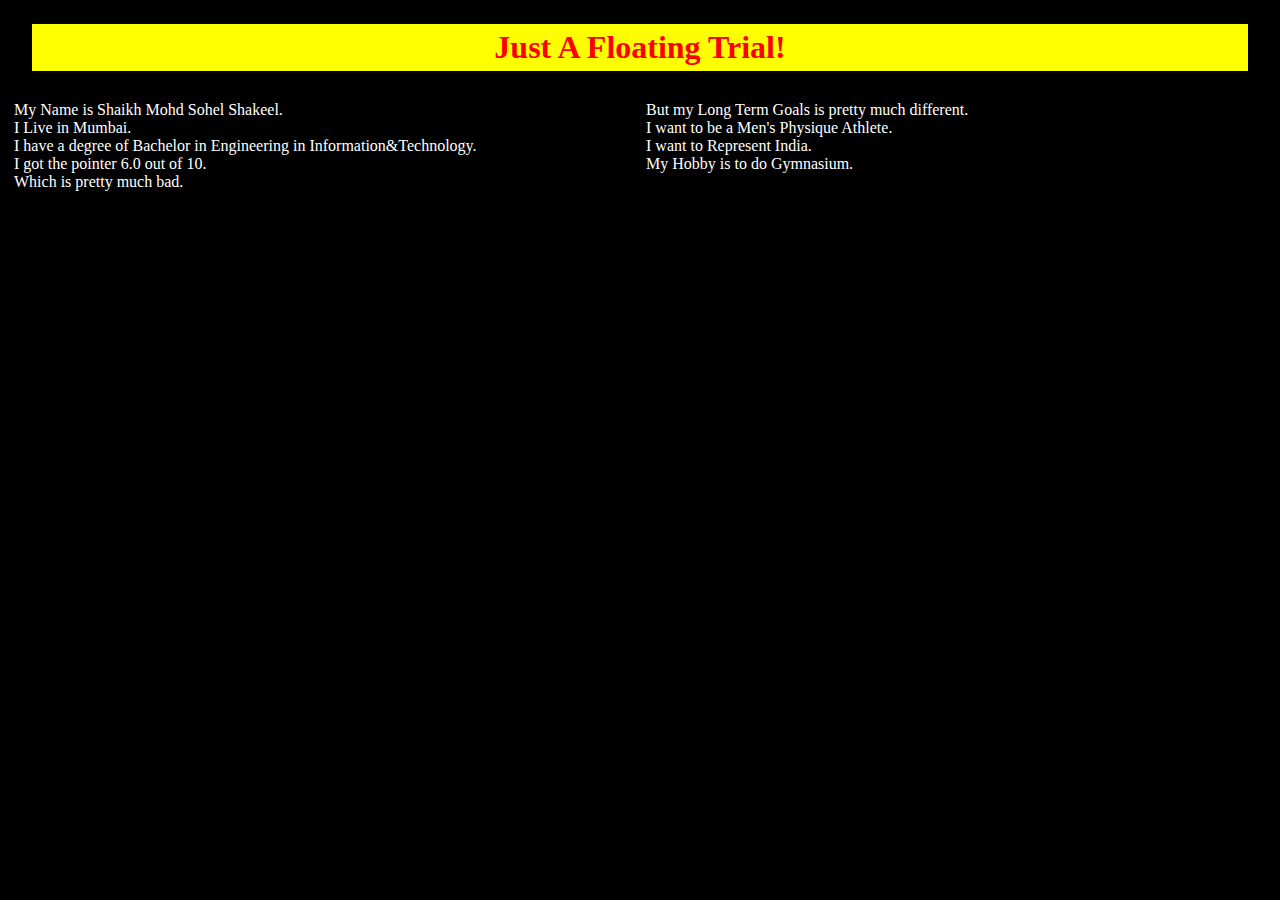
<file: site/float/float.html>
<!Doctype html>
<html>
<head>
	<title>floating column</title>
	<style>
		*{
			box-sizing: border-box;
		}
		body{
			background-color: black;
			
		}
		h1{
			color: red;
			text-align: center;
			text-transform: justify;
			background-color: yellow;
			border: 4px solid black;
			margin: 20px;
			padding: 5px;
		}
		p{
			color: white;
			border: 1px solid black;
			margin: 0.002px;
			padding: 5px;
			float: left;
			width:50%;
		}
		#p1{
			/*background-color: blue*/
					
		}
		#p2{
			/*background-color: red;*/


		}
	</style>
</head>
<body>
	<h1>Just A Floating Trial!</h1>
		<p id="p1">My Name is Shaikh Mohd Sohel Shakeel.<br>I Live in Mumbai.<br>I have a degree of Bachelor in Engineering in Information&amp;Technology.<br>I got the pointer 6.0 out of 10.<br> Which is pretty much bad.</p>
		<p id="p2">But my Long Term Goals is pretty much different.<br>I want to be a Men's Physique Athlete.<br> I want to Represent India.<br>My Hobby is to do Gymnasium.</p>
	
</body>
</html>
</file>
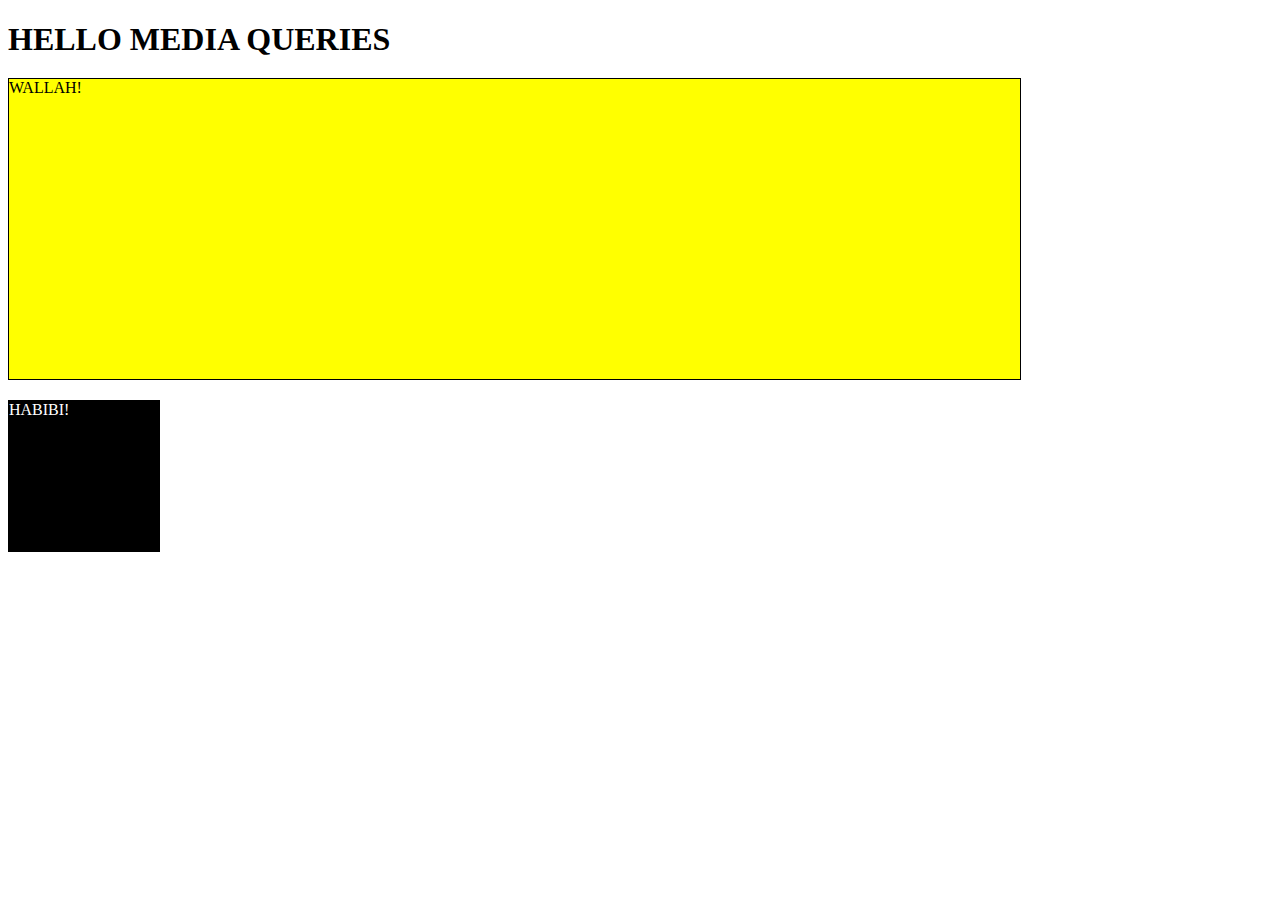
<file: site/media/MeidaTrial.html>
<!Doctype html>
<html>
<head>
	<title>MEDIA QUERIES</title>
	<meta charset="utf-8">
	<style>
		h1{
			margin-bottom: 20px;
		}
		p{
			border: 1px solid black;
			margin-bottom: 20px;
		}
		#p1{
			background-color: yellow;
			width: 300px;
			height: 300px;
		}
		#p2{
			color: white;
			background-color: black;
			width: 70px;
			height: 50px;
		}
		@media(min-width: 1000px){
			#p1{
				width: 80%;
			}
			#p2{
				width: 150px;
				height: 150px;
			}
		}
		@media(min-width: 550px)and (max-width: 949px){
			#p1{width:10px;height: 10px;
			}
				#p2{width: 10px;
					height: 10px;}
		}







	</style>
	</head>
	<body>
		<h1>HELLO MEDIA QUERIES</h1>
		<p id="p1">WALLAH!</p>
		<p id="p2">HABIBI!</p>
	</body>
</html
</file>
<file: Module5_Assignment/css/styles.css>
body {
  font-size: 16px;
  color: #fff;
  background-color: #61122f;
  font-family: 'Oxygen', sans-serif;
}

/** HEADER **/
#header-nav {
  background-color: #f6b319;
  border-radius: 0;
  border: 0;
}

#logo-img {
  background: url('../images/restaurant-logo_large.png') no-repeat;
  width: 150px;
  height: 150px;
  margin: 10px 15px 10px 0;
}

.navbar-brand {
  padding-top: 25px;
}
.navbar-brand h1 { /* Restaurant name */
  font-family: 'Lora', serif;
  color: #557c3e;
  font-size: 1.5em;
  text-transform: uppercase;
  font-weight: bold;
  text-shadow: 1px 1px 1px #222;
  margin-top: 0;
  margin-bottom: 0;
  line-height: .75;
}
.navbar-brand a:hover, .navbar-brand a:focus {
  text-decoration: none;
}
.navbar-brand p { /* Kosher cert */
  color: #000;
  text-transform: uppercase;
  font-size: .7em;
  margin-top: 15px;
}
.navbar-brand p span { /* Star-K */
  vertical-align: middle;
}

#nav-list {
  margin-top: 10px;
}
#nav-list a {
  color: #951C49;
  text-align: center;
}
#nav-list a:hover {
  background: #E7E7E7;
}
#nav-list a span {
  font-size: 1.8em;
}

#phone {
  margin-top: 5px;
}
#phone a { /* Phone number */
  text-align: right;
  padding-bottom: 0;
}
#phone div { /* We Deliver */
  color: #557c3e;
  text-align: right;
  padding-right: 15px;
}

.navbar-header button.navbar-toggle, .navbar-header .icon-bar {
  border: 1px solid #61122f;
}
.navbar-header button.navbar-toggle {
  clear: both;
  margin-top: -30px;
}
/* END HEADER */

/* FOOTER */
.panel-footer {
  margin-top: 30px;
  padding-top: 35px;
  padding-bottom: 30px;
  background-color: #222;
  border-top: 0;
}
.panel-footer div.row {
  margin-bottom: 35px;
}
#hours, #address {
  line-height: 2;
}
#hours > span, #address > span {
  font-size: 1.3em;
}
#address p {
  color: #557c3e;
  font-size: .8em;
  line-height: 1.8;
}
#testimonials {
  font-style: italic;
}
#testimonials p:nth-child(2) {
  margin-top: 25px;
}
/* END FOOTER */



/* HOME PAGE */
.container .jumbotron {
  box-shadow: 0 0 50px #3F0C1F;
  border: 2px solid #3F0C1F;
}

#menu-tile, #specials-tile, #map-tile {
  height: 250px;
  width: 100%;
  margin-bottom: 15px;
  position: relative;
  border: 2px solid #3F0C1F;
  overflow: hidden;
}
#menu-tile:hover, #specials-tile:hover, #map-tile:hover {
  box-shadow: 0 1px 5px 1px #cccccc;
}
#menu-tile {
  background: url('../images/menu-tile.jpg') no-repeat;
  background-position: center;
}
#specials-tile {
  background: url('../images/specials-tile.jpg') no-repeat;
  background-position: center;
}
#menu-tile span, #specials-tile span, #map-tile span {
  position: absolute;
  bottom: 0;
  right: 0;
  width: 100%;
  text-align: center;
  font-size: 1.6em;
  text-transform: uppercase;
  background-color: #000;
  color: #fff;
  opacity: .8;
}
/* END HOME PAGE */

/* MENU CATEGORIES PAGE */
.category-tile { 
  position: relative;
  border: 2px solid #3F0C1F;
  overflow: hidden;
  width: 200px;
  height: 200px;
  margin: 0 auto 15px;
}
.category-tile span {
  position: absolute;
  bottom: 0;
  right: 0;
  width: 100%;
  text-align: center;
  font-size: 1.2em;
  text-transform: uppercase;
  background-color: #000;
  color: #fff;
  opacity: .8;
}
.category-tile:hover {
  box-shadow: 0 1px 5px 1px #cccccc;
}

#menu-categories-title + div {
  margin-bottom: 50px;
}
/* END MENU CATEGORIES PAGE */

/* SINGLE CATEGORY PAGE */
.menu-item-tile {
  margin-bottom: 25px;
}
.menu-item-tile hr {
  width: 80%;
}
.menu-item-tile .menu-item-price {
  font-size: 1.1em;
  text-align: right;
  margin-top: -15px;
  margin-right: -15px;
}
.menu-item-tile .menu-item-price span {
  font-size: .6em;
}
.menu-item-photo {
  position: relative;
  border: 2px solid #3F0C1F; 
  overflow: hidden;
  padding: 0;
  margin-right: -15px;
  margin-left: auto;
  margin-bottom: 20px;
  max-width: 250px;
}
.menu-item-photo div {
  position: absolute;
  bottom: 0;
  right: 0;
  width: 80px;
  background-color: #557c3e;
  text-align: center;
}
.menu-item-description {
  padding-right: 30px;
}
h3.menu-item-title {
  margin: 0 0 10px;
}
.menu-item-details {
  font-size: .9em;
  font-style: italic;
}
/* END SINGLE CATEGORY PAGE */


/********** Large devices only **********/
@media (min-width: 1200px) {
  .container .jumbotron {
    background: url('../images/jumbotron_1200.jpg') no-repeat;
    height: 675px;
  }
}

/********** Medium devices only **********/
@media (min-width: 992px) and (max-width: 1199px) {
  /* Header */
  #logo-img {
    background: url('../images/restaurant-logo_medium.png') no-repeat;
    width: 100px;
    height: 100px;
    margin: 5px 5px 5px 0;
  }
  /* End Header */

  /* Home Page */
  .container .jumbotron {
    background: url('../images/jumbotron_992.jpg') no-repeat;
    height: 558px;
  }
  /* End Home Page */
}

/********** Small devices only **********/
@media (min-width: 768px) and (max-width: 991px) {
  /* Home Page */
  .container .jumbotron {
    background: url('../images/jumbotron_768.jpg') no-repeat;
    height: 432px;
  }
  /* End Home Page */
}

/********** Extra small devices only **********/
@media (max-width: 767px) {
  /* Header */
  .navbar-brand {
    padding-top: 10px;
    height: 80px;
  }
  .navbar-brand h1 { /* Restaurant name */
    padding-top: 10px;
    font-size: 5vw; /* 1vw = 1% of viewport width */
  }
  .navbar-brand p { /* Kosher cert */
    font-size: .6em;
    margin-top: 12px;
  }
  .navbar-brand p img { /* Star-K */
    height: 20px;
  }

  #collapsable-nav a { /* Collapsed nav menu text */
    font-size: 1.2em;
  }
  #collapsable-nav a span { /* Collapsed nav menu glyph */
    font-size: 1em;
    margin-right: 5px;
  }

  #call-btn > a {
    font-size: 1.5em;
    display: block;
    margin: 0 20px;
    padding: 10px;
    border: 2px solid #fff;
    background-color: #f6b319;
    color: #951c49;
  }
  #xs-deliver {
    margin-top: 5px;
    font-size: .7em;
    letter-spacing: .1em;
    text-transform: uppercase;
  }
  /* End Header */

  /* Footer */
  .panel-footer section {
    margin-bottom: 30px;
    text-align: center;
  }
  .panel-footer section:nth-child(3) {
    margin-bottom: 0; /* margin already exists on the whole row */
  }
  .panel-footer section hr {
    width: 50%;
  }
  /* End Footer */

  /* Home Page */
  .container .jumbotron {
    margin-top: 30px;
    padding: 0;
  }
  #menu-tile, #specials-tile {
    width: 360px;
    margin: 0 auto 15px;
  }

  .menu-item-photo {
    margin-right: auto;
  }
  .menu-item-tile .menu-item-price {
    text-align: center;
  }
  .menu-item-description {
    text-align: center;;
  }
}


/********** Super extra small devices Only :-) (e.g., iPhone 4) **********/
@media (max-width: 479px) {
  /* Header */
  .navbar-brand h1 { /* Restaurant name */
    padding-top: 5px;
    font-size: 6vw;
  }
  /* End Header */
  
  /* Home page */
  #menu-tile, #specials-tile {
    width: 280px;
    margin: 0 auto 15px;
  }

  .col-xxs-12 {
    position: relative;
    min-height: 1px;
    padding-right: 15px;
    padding-left: 15px;
    float: left;
    width: 100%;
  }
}
</file>
<file: site/test2/Stylesheet.css>
* {
    box-sizing: border-box;
    font-family: Helvetica;
}

body {
    background-color: #d6d6d6;
}

h1 {
    text-align: center;
    color: black;
}

section {
    border: 1px solid black;
    background-color: #b5c4d2;
    margin: 10px;
}

section>h2 {
    float: right;
    border-bottom: 1px solid black;
    border-left: 1px solid black;
    margin: 0;
    width: 230px;
    text-align: center;
    font-style: Times;
    font-size: 24px;
    font-weight: bold;
    height: 45px;
    padding-top: 10px;
}

section.lebesgue>h2 {
    background-color: #76b8db;
}

section.fubini>h2 {
    background-color: #4f7acd;
}

section.luzin>h2 {
    color: #e2e2e2;
    background-color: #10328a;
}

section>p {
    padding: 40px 15px 15px 15px;
}

.row {
    width: 100%;
}


/* Desktop view options */

@media (min-width: 992px) {
    .col-lg-1, .col-lg-2, .col-lg-3, .col-lg-4, .col-lg-5, .col-lg-6, .col-lg-7, .col-lg-8, .col-lg-9, .col-lg-10, .col-lg-11, .col-lg-12 {
        float: left;
    }
    .col-lg-1 {
        width: 8.33%;
    }
    .col-lg-2 {
        width: 16.66%;
    }
    .col-lg-3 {
        width: 25%;
    }
    .col-lg-4 {
        width: 33.33%;
    }
    .col-lg-5 {
        width: 41.66%;
    }
    .col-lg-6 {
        width: 50%;
    }
    .col-lg-7 {
        width: 58.33%;
    }
    .col-lg-8 {
        width: 66.66%;
    }
    .col-lg-9 {
        width: 74.99%;
    }
    .col-lg-10 {
        width: 83.33%;
    }
    .col-lg-11 {
        width: 91.66%;
    }
    .col-lg-12 {
        width: 100%;
    }
}


/* Tablet view options */

@media (min-width: 768px) and (max-width: 991px) {
    .col-md-1, .col-md-2, .col-md-3, .col-md-4, .col-md-5, .col-md-6, .col-md-7, .col-md-8, .col-md-9, .col-md-10, .col-md-11, .col-md-12 {
        float: left;
    }
    .col-md-1 {
        width: 8.33%;
    }
    .col-md-2 {
        width: 16.66%;
    }
    .col-md-3 {
        width: 25%;
    }
    .col-md-4 {
        width: 33.33%;
    }
    .col-md-5 {
        width: 41.66%;
    }
    .col-md-6 {
        width: 50%;
    }
    .col-md-7 {
        width: 58.33%;
    }
    .col-md-8 {
        width: 66.66%;
    }
    .col-md-9 {
        width: 74.99%;
    }
    .col-md-10 {
        width: 83.33%;
    }
    .col-md-11 {
        width: 91.66%;
    }
    .col-md-12 {
        width: 100%;
    }
}


/* Mobile view options */

@media (max-width: 767px) {
    .col-sm-1, .col-sm-2, .col-sm-3, .col-sm-4, .col-sm-5, .col-sm-6, .col-sm-7, .col-sm-8, .col-sm-9, .col-sm-10, .col-sm-11, .col-sm-12 {
        float: left;
    }
    .col-sm-1 {
        width: 8.33%;
    }
    .col-sm-2 {
        width: 16.66%;
    }
    .col-sm-3 {
        width: 25%;
    }
    .col-sm-4 {
        width: 33.33%;
    }
    .col-sm-5 {
        width: 41.66%;
    }
    .col-sm-6 {
        width: 50%;
    }
    .col-sm-7 {
        width: 58.33%;
    }
    .col-sm-8 {
        width: 66.66%;
    }
    .col-sm-9 {
        width: 74.99%;
    }
    .col-sm-10 {
        width: 83.33%;
    }
    .col-sm-11 {
        width: 91.66%;
    }
    .col-sm-12 {
        width: 100%;
    }
}
</file>
<file: Module2-Assignment/Stylesheet.css>
* {
    box-sizing: border-box;
    font-family: "Comic Sans MS" , cursive , sans-serif;
}

body {
     background-color: #2F4F4F;
}

h1 {
    text-align: center;
    color: black;
    font-size: 50px;
    color: #800000;
}

section {
    border: 5px solid black;
    background-color: #b5c4d2;
    margin: 10px;
     font-size: 20px;
}

section{
    background-color: rgba(0,0,0,0.3);
}

section>h2 {
    float: right;
    border-bottom: 5px solid black;
    border-left: 5px solid black;
    margin: 0;
    width: 200px;
    text-align: center;
    font-size: 24px;
    font-weight: bold;
    height: 45px;
    padding-top: 10px;
}

section.box1>h2 {
       background-color: #CD5C5C;
   }

section.box2>h2 {
    background-color: #FFD700;
}

section.box3>h2 {
    background-color: #008080;
}

section>p {
    padding: 40px 15px 5px 15px;
}

.row {
    width: 100%;
}


/* Desktop view options */

@media (min-width: 992px) {
    .col-lg-1, .col-lg-2, .col-lg-3, .col-lg-4, .col-lg-5, .col-lg-6, .col-lg-7, .col-lg-8, .col-lg-9, .col-lg-10, .col-lg-11, .col-lg-12 {
        float: left;
    }
    .col-lg-1 {
        width: 8.33%;
    }
    .col-lg-2 {
        width: 16.66%;
    }
    .col-lg-3 {
        width: 25%;
    }
    .col-lg-4 {
        width: 33.33%;
    }
    .col-lg-5 {
        width: 41.66%;
    }
    .col-lg-6 {
        width: 50%;
    }
    .col-lg-7 {
        width: 58.33%;
    }
    .col-lg-8 {
        width: 66.66%;
    }
    .col-lg-9 {
        width: 74.99%;
    }
    .col-lg-10 {
        width: 83.33%;
    }
    .col-lg-11 {
        width: 91.66%;
    }
    .col-lg-12 {
        width: 100%;
    }
}


/* Tablet view options */

@media (min-width: 768px) and (max-width: 991px) {
    .col-md-1, .col-md-2, .col-md-3, .col-md-4, .col-md-5, .col-md-6, .col-md-7, .col-md-8, .col-md-9, .col-md-10, .col-md-11, .col-md-12 {
        float: left;
    }
    .col-md-1 {
        width: 8.33%;
    }
    .col-md-2 {
        width: 16.66%;
    }
    .col-md-3 {
        width: 25%;
    }
    .col-md-4 {
        width: 33.33%;
    }
    .col-md-5 {
        width: 41.66%;
    }
    .col-md-6 {
        width: 50%;
    }
    .col-md-7 {
        width: 58.33%;
    }
    .col-md-8 {
        width: 66.66%;
    }
    .col-md-9 {
        width: 74.99%;
    }
    .col-md-10 {
        width: 83.33%;
    }
    .col-md-11 {
        width: 91.66%;
    }
    .col-md-12 {
        width: 100%;
    }
}


/* Mobile view options */

@media (max-width: 767px) {
    .col-sm-1, .col-sm-2, .col-sm-3, .col-sm-4, .col-sm-5, .col-sm-6, .col-sm-7, .col-sm-8, .col-sm-9, .col-sm-10, .col-sm-11, .col-sm-12 {
        float: left;
    }
    .col-sm-1 {
        width: 8.33%;
    }
    .col-sm-2 {
        width: 16.66%;
    }
    .col-sm-3 {
        width: 25%;
    }
    .col-sm-4 {
        width: 33.33%;
    }
    .col-sm-5 {
        width: 41.66%;
    }
    .col-sm-6 {
        width: 50%;
    }
    .col-sm-7 {
        width: 58.33%;
    }
    .col-sm-8 {
        width: 66.66%;
    }
    .col-sm-9 {
        width: 74.99%;
    }
    .col-sm-10 {
        width: 83.33%;
    }
    .col-sm-11 {
        width: 91.66%;
    }
    .col-sm-12 {
        width: 100%;
    }
}
</file>
<file: Module3-Assignment/css/styles.css>
body {
    font-size: 16px;
    font-family: "Comic Sans MS" , cursive , sans-serif;
    color: #1a1a1a;
    background-color: white;
}


/** HEADER **/

#header-nav {
    background-color: grey;
    border-radius: 0;
    border: 4px solid black;
}

#header-nav button {
    margin-top: 22px;
    border: 2px solid black;
}

.navbar-default .navbar-toggle:focus, .navbar-default .navbar-toggle:hover {
    background-color: white;
}

.navbar-collapse {
    border-top: 0;
}

.navbar-brand, .navbar-nav li a {
    line-height: 76px;
    height: 76px;
    padding-top: 0;
}

.navbar-brand h1 {
    color: #7d1913;
    font-family: 'Abril Fatface', cursive;
    font-weight: bolder;
    font-size: 1.8em;
}

.navbar-brand a:hover {
    text-decoration: none;
    text-shadow: 1px 1px 1px #fe9797;
}

#nav-list {
    background-color: grey;
}

#nav-list a.h1 {
    /*text-align: center;*/
    font-weight: bolder;
    color: black;
    font-size: 1.2em;
    border: 2px solid black;
}

#nav-list a:hover {
    color: black;
    background-color: white;
}

.navbar-header button.navbar-toggle, .navbar-header .icon-bar {
    border: 2px solid black;
}


/** END HEADER */


/** HOME PAGE **/

#main-content {
    width: 92%;
    margin-bottom: 30px;
}

#main-content h2 {
    font-size: 2.9em;
    font-weight: bold;
    margin-top: 30px;
    margin-bottom: 50px;
}

#main-content h3 {
    font-size: 1.6em;
    font-weight: bold;
    margin-bottom: 1em;
}

#chicken-tile, #beef-tile, #sushi-tile {
    width: 100%;
    padding: 20px;
    border: 4px solid black;
    background-color: grey;
    margin-bottom: 60px;
}


a.h2{
    text-decoration: underline;
    font-size: 1em;
    
    
}


/** END HOME PAGE **/
</file>
